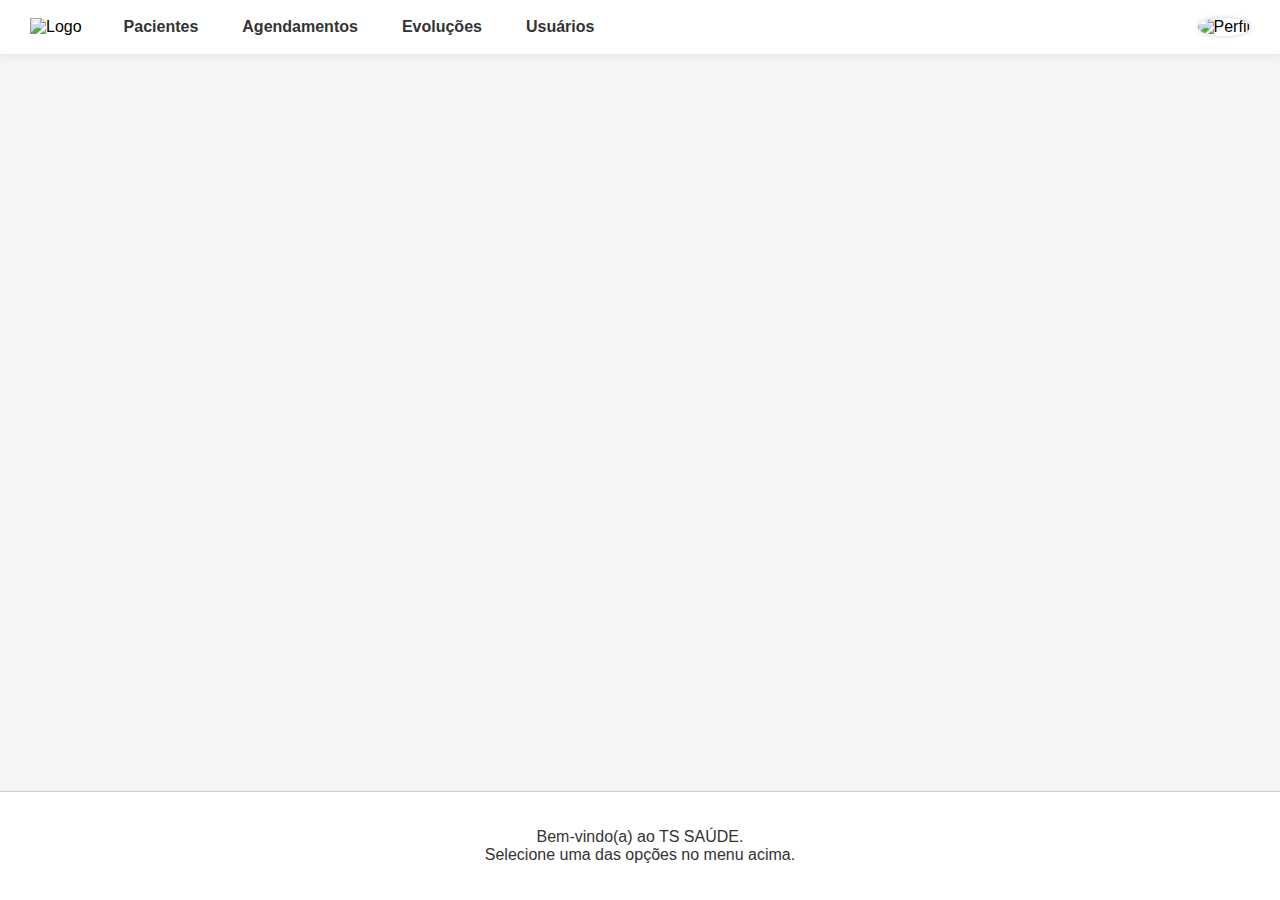
<file: src/main/resources/templates/index.html>
<!DOCTYPE html>
<html xmlns:th="http://www.thymeleaf.org" xmlns:sec="http://www.thymeleaf.org/extras/spring-security">

<head>
    <meta charset="UTF-8">
    <title>Página Inicial - TS SAÚDE</title>
    <link rel="stylesheet" th:href="@{/css/styles.css}">
    <style>
        body {
            margin: 0;
            font-family: Arial, sans-serif;
            background-color: #f5f5f5;
            min-height: 100vh;
            display: flex;
            flex-direction: column;
        }

        header {
            display: flex;
            justify-content: space-between;
            align-items: center;
            background-color: white;
            padding: 10px 30px;
            box-shadow: 0 0 10px rgba(0, 0, 0, 0.1);
        }

        .left-header {
            display: flex;
            align-items: center;
            gap: 30px;
        }

        .logo {
            max-width: 80px;
            height: auto;
        }

        nav ul {
            list-style: none;
            padding: 0;
            margin: 0;
            display: flex;
            gap: 20px;
        }

        nav li {
            position: relative;
        }

        nav a {
            text-decoration: none;
            color: #333;
            font-weight: bold;
            padding: 8px 12px;
            display: block;
        }

        nav a:hover {
            background-color: #e0e0e0;
            border-radius: 5px;
        }

        nav ul ul {
            display: none;
            position: absolute;
            top: 100%;
            left: 0;
            background-color: white;
            box-shadow: 0 0 5px rgba(0, 0, 0, 0.15);
            z-index: 1000;
            min-width: 160px;
        }

        nav ul li:hover>ul {
            display: block;
        }

        .profile-container {
            position: relative;
        }

        .profile-icon {
            width: 40px;
            height: 40px;
            border-radius: 50%;
            object-fit: cover;
            cursor: pointer;
            box-shadow: 0 0 5px rgba(0, 0, 0, 0.2);
        }

        .profile-menu {
            display: none;
            position: absolute;
            top: 50px;
            right: 0;
            background-color: white;
            border: 1px solid #ccc;
            box-shadow: 0 0 10px rgba(0, 0, 0, 0.1);
            border-radius: 4px;
            z-index: 1000;
            min-width: 160px;
        }

        .profile-menu a {
            display: block;
            padding: 10px;
            text-decoration: none;
            color: #333;
            font-weight: normal;
        }

        .profile-menu a:hover {
            background-color: #f0f0f0;
        }

        main {
            flex: 1;
            padding: 20px;
        }

        footer {
            background-color: white;
            text-align: center;
            padding: 20px;
            color: #333;
            font-size: 1em;
            border-top: 1px solid #ccc;
        }
    </style>
</head>

<body>
    <header>
        <!-- Lado esquerdo: logo + menu -->
        <div class="left-header">
            <div class="logo-container">
                <img th:src="@{/images/logo.png}" alt="Logo" class="logo" />
            </div>

            <nav>
                <ul>
                    <li>
                        <a href="#">Pacientes</a>
                        <ul>
                            <li><a th:href="@{/patients/new}">Novo Paciente</a></li>
                            <li><a th:href="@{/patients}">Listar Pacientes</a></li>
                        </ul>
                    </li>
                    <li>
                        <a href="#">Agendamentos</a>
                        <ul>
                            <li><a th:href="@{/appointments/new}">Novo Agendamento</a></li>
                            <li><a th:href="@{/appointments}">Listar Agendamentos</a></li>
                        </ul>
                    </li>
                    <li sec:authorize="hasRole('ROLE_DOCTOR')">
                        <a href="#">Evoluções</a>
                        <ul>
                            <li><a th:href="@{/medicalrecords?patientId=1}">Visualizar Evoluções</a></li>
                        </ul>
                    </li>
                    <li sec:authorize="hasRole('ROLE_ADMIN')">
                        <a href="#">Usuários</a>
                        <ul>
                            <li><a th:href="@{/users/new}">Novo Usuário</a></li>
                            <li><a th:href="@{/users}">Listar Usuários</a></li>
                        </ul>
                    </li>
                    <!-- <li><a th:href="@{/logout}">Sair</a></li> -->
                </ul>
            </nav>
        </div>

        <!-- Lado direito: ícone do usuário + submenu -->
        <div class="profile-container">
            <img th:src="@{/images/perfil.png}" alt="Perfil" class="profile-icon" onclick="toggleProfileMenu()" />
            <div class="profile-menu" id="profileMenu">
                <span style="display: block; padding: 10px; font-weight: bold; color: #2c3e50;">
                    <span sec:authorize="hasRole('ROLE_ADMIN')">Perfil: Administrador</span>
                    <span sec:authorize="hasRole('ROLE_RECEPTIONIST')">Perfil: Recepcionista</span>
                    <span sec:authorize="hasRole('ROLE_DOCTOR')">Perfil: Médico</span>
                </span>
                <a th:href="@{/logout}">Sair</a>
            </div>
        </div>
    </header>

    <main>
        <!-- Conteúdo principal -->
    </main>

    <footer>
        <p>Bem-vindo(a) ao TS SAÚDE. <br />Selecione uma das opções no menu acima.</p>
    </footer>

    <script>
        function toggleProfileMenu() {
            const menu = document.getElementById("profileMenu");
            menu.style.display = menu.style.display === "block" ? "none" : "block";
        }

        // Fecha o menu se clicar fora
        document.addEventListener("click", function (event) {
            const menu = document.getElementById("profileMenu");
            const profileIcon = document.querySelector(".profile-icon");
            if (!menu.contains(event.target) && !profileIcon.contains(event.target)) {
                menu.style.display = "none";
            }
        });
    </script>
</body>

</html>
</file>
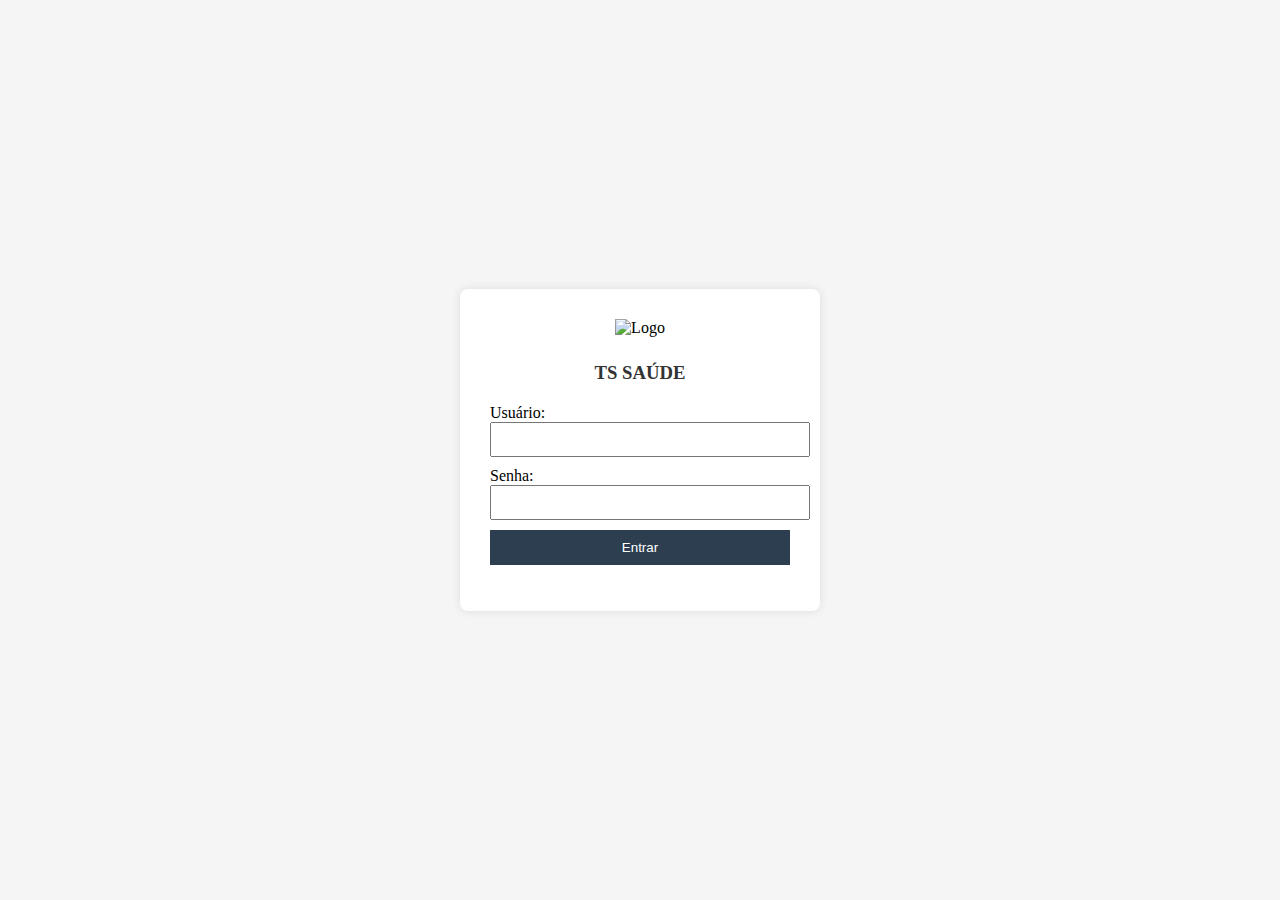
<file: src/main/resources/templates/login.html>
<!DOCTYPE html>
<html xmlns:th="http://www.thymeleaf.org">

<head>
    <meta charset="UTF-8">
    <title>Login - TS SAUDE</title>
    <link rel="stylesheet" th:href="@{/css/styles.css}">
    <style>
        body {
            display: flex;
            justify-content: center;
            align-items: center;
            height: 100vh;
            background-color: #f5f5f5;
            margin: 0;
        }

        .container {
            text-align: center;
            background: white;
            padding: 30px;
            border-radius: 8px;
            box-shadow: 0 0 10px rgba(0, 0, 0, 0.1);
            width: 300px;
        }

        .logo {
            width: 120px;
            margin-bottom: 20px;
        }

        form div {
            margin-bottom: 10px;
            text-align: left;
        }

        form input {
            width: 100%;
            padding: 8px;
        }

        form button {
            width: 100%;
            padding: 10px;
            background-color: #2c3e50;
            color: white;
            border: none;
            cursor: pointer;
        }

        form button:hover {
            background-color: #1a252f;
        }
    </style>
</head>

<body>
    <div class="container">
        <!-- Logo da empresa -->
        <img th:src="@{/images/logo.png}" alt="Logo" class="logo" />

        <h3 style="margin-top: 5px; margin-bottom: 20px; color: #333;">TS SAÚDE</h3>

        <form th:action="@{/login}" method="post">
            <div>
                <label>Usuário:</label>
                <input type="text" name="username" required />
            </div>
            <div>
                <label>Senha:</label>
                <input type="password" name="password" required />
            </div>
            <div>
                <button type="submit">Entrar</button>
            </div>

            <!-- Mensagem de erro -->
            <div th:if="${errorMessage}">
                <p style="color:red;" th:text="${errorMessage}"></p>
            </div>

            <!-- Mensagem de logout -->
            <div th:if="${logoutMessage}">
                <p style="color:green;" th:text="${logoutMessage}"></p>
            </div>
        </form>
    </div>
</body>

</html>
</file>
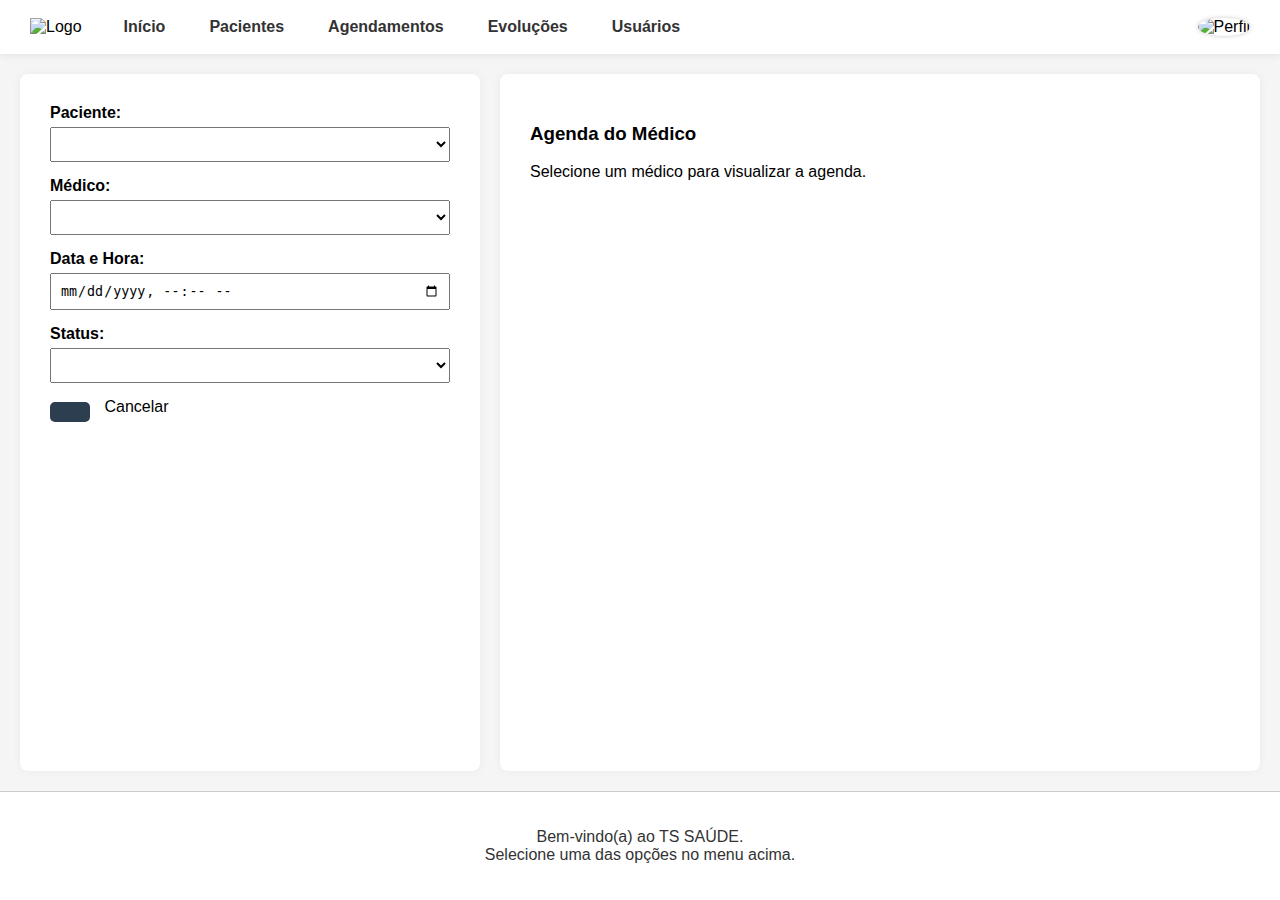
<file: src/main/resources/templates/appointments/form.html>
<!DOCTYPE html>
<html xmlns:th="http://www.thymeleaf.org" xmlns:sec="http://www.thymeleaf.org/extras/spring-security">

<head>
    <meta charset="UTF-8" />
    <title th:text="${appointment.id == null} ? 'Novo Agendamento' : 'Editar Agendamento'">Formulário Agendamento
    </title>
    <link rel="stylesheet" th:href="@{/css/styles.css}" />
    <style>
        body {
            margin: 0;
            font-family: Arial, sans-serif;
            background-color: #f5f5f5;
            min-height: 100vh;
            display: flex;
            flex-direction: column;
        }

        header {
            display: flex;
            justify-content: space-between;
            align-items: center;
            background-color: white;
            padding: 10px 30px;
            box-shadow: 0 0 10px rgba(0, 0, 0, 0.1);
        }

        .left-header {
            display: flex;
            align-items: center;
            gap: 30px;
        }

        .logo {
            max-width: 80px;
            height: auto;
        }

        nav ul {
            list-style: none;
            padding: 0;
            margin: 0;
            display: flex;
            gap: 20px;
        }

        nav li {
            position: relative;
        }

        nav a {
            text-decoration: none;
            color: #333;
            font-weight: bold;
            padding: 8px 12px;
            display: block;
        }

        nav a:hover {
            background-color: #e0e0e0;
            border-radius: 5px;
        }

        nav ul ul {
            display: none;
            position: absolute;
            top: 100%;
            left: 0;
            background-color: white;
            box-shadow: 0 0 5px rgba(0, 0, 0, 0.15);
            z-index: 1000;
            min-width: 160px;
        }

        nav ul li:hover>ul {
            display: block;
        }

        .profile-container {
            position: relative;
        }

        .profile-icon {
            width: 40px;
            height: 40px;
            border-radius: 50%;
            object-fit: cover;
            cursor: pointer;
            box-shadow: 0 0 5px rgba(0, 0, 0, 0.2);
        }

        .profile-menu {
            display: none;
            position: absolute;
            top: 50px;
            right: 0;
            background-color: white;
            border: 1px solid #ccc;
            box-shadow: 0 0 10px rgba(0, 0, 0, 0.1);
            border-radius: 4px;
            z-index: 1000;
            min-width: 160px;
        }

        .profile-menu a {
            display: block;
            padding: 10px;
            text-decoration: none;
            color: #333;
        }

        .profile-menu a:hover {
            background-color: #f0f0f0;
        }

        main {
            flex: 1;
            display: flex;
            gap: 20px;
            padding: 20px;
        }

        form {
            width: 400px;
            background: white;
            padding: 30px;
            border-radius: 8px;
            box-shadow: 0 0 10px rgba(0, 0, 0, 0.05);
        }

        form div {
            margin-bottom: 15px;
        }

        label {
            display: block;
            font-weight: bold;
            margin-bottom: 5px;
        }

        input,
        select {
            width: 100%;
            padding: 8px;
            box-sizing: border-box;
        }

        button {
            padding: 10px 20px;
            background-color: #2c3e50;
            color: white;
            border: none;
            cursor: pointer;
            border-radius: 5px;
        }

        button:hover {
            background-color: #1a252f;
        }

        #calendar {
            flex: 1;
            background: white;
            padding: 30px;
            border-radius: 8px;
            box-shadow: 0 0 10px rgba(0, 0, 0, 0.05);
        }

        .green-text {
            color: green;
            font-weight: bold;
        }

        footer {
            background-color: white;
            text-align: center;
            padding: 20px;
            color: #333;
            font-size: 1em;
            border-top: 1px solid #ccc;
        }
    </style>
</head>

<body>
    <header>
        <div class="left-header">
            <div class="logo-container">
                <img th:src="@{/images/logo.png}" alt="Logo" class="logo" />
            </div>
            <nav>
                <ul>
                    <li><a th:href="@{/}">Início</a></li>
                    <li>
                        <a href="#">Pacientes</a>
                        <ul>
                            <li><a th:href="@{/patients/new}">Novo Paciente</a></li>
                            <li><a th:href="@{/patients}">Listar Pacientes</a></li>
                        </ul>
                    </li>
                    <li>
                        <a href="#">Agendamentos</a>
                        <ul>
                            <li><a th:href="@{/appointments/new}">Novo Agendamento</a></li>
                            <li><a th:href="@{/appointments}">Listar Agendamentos</a></li>
                        </ul>
                    </li>
                    <li sec:authorize="hasRole('ROLE_DOCTOR')">
                        <a href="#">Evoluções</a>
                        <ul>
                            <li><a th:href="@{/medicalrecords?patientId=1}">Visualizar Evoluções</a></li>
                        </ul>
                    </li>
                    <li sec:authorize="hasRole('ROLE_ADMIN')">
                        <a href="#">Usuários</a>
                        <ul>
                            <li><a th:href="@{/users/new}">Novo Usuário</a></li>
                            <li><a th:href="@{/users}">Listar Usuários</a></li>
                        </ul>
                    </li>
                </ul>
            </nav>
        </div>

        <div class="profile-container">
            <img th:src="@{/images/perfil.png}" alt="Perfil" class="profile-icon" onclick="toggleProfileMenu()" />
            <div class="profile-menu" id="profileMenu">
                <span style="display: block; padding: 10px; font-weight: bold; color: #2c3e50;">
                    <span sec:authorize="hasRole('ROLE_ADMIN')">Perfil: Administrador</span>
                    <span sec:authorize="hasRole('ROLE_RECEPTIONIST')">Perfil: Recepcionista</span>
                    <span sec:authorize="hasRole('ROLE_DOCTOR')">Perfil: Médico</span>
                </span>
                <a th:href="@{/logout}">Sair</a>
            </div>
        </div>
    </header>

    <main>
        <!-- Formulário na coluna esquerda -->
        <form th:action="${appointment.id == null} ? @{/appointments} : @{/appointments/{id}(id=${appointment.id})}"
            th:object="${appointment}" method="post">

            <div>
                <label for="patientSelect">Paciente:</label>
                <select id="patientSelect" th:field="*{patient.id}">
                    <option value="" disabled>Selecione</option>
                    <option th:each="p : ${patients}" th:value="${p.id}" th:text="${p.name}"></option>
                </select>
            </div>

            <div>
                <label for="doctorSelect">Médico:</label>
                <select id="doctorSelect" th:field="*{doctor.id}" onchange="updateCalendar()">
                    <option value="" disabled>Selecione</option>
                    <option th:each="d : ${doctors}" th:value="${d.id}" th:text="${d.fullName}"></option>
                </select>
            </div>

            <div>
                <label for="appointmentDateTime">Data e Hora:</label>
                <input id="appointmentDateTime" type="datetime-local" th:field="*{appointmentDateTime}" required />
            </div>

            <div>
                <label for="statusSelect">Status:</label>
                <select id="statusSelect" th:field="*{status}">
                    <option value="" disabled>Selecione</option>
                    <option th:each="s : ${T(com.ts.saude.model.Appointment$AppointmentStatus).values()}"
                        th:value="${s}" th:text="${s.name()}"></option>
                </select>
            </div>

            <div>
                <button type="submit" th:text="${appointment.id == null} ? 'Agendar' : 'Atualizar'"></button>
                <a th:href="@{/appointments}" style="margin-left: 10px;">Cancelar</a>
            </div>
        </form>

        <!-- Agenda à direita -->
        <div id="calendar">
            <h3>Agenda do Médico</h3>
            <div id="availability">Selecione um médico para visualizar a agenda.</div>
        </div>
    </main>

    <footer>
        <p>Bem-vindo(a) ao TS SAÚDE. <br />Selecione uma das opções no menu acima.</p>
    </footer>

    <script>
        function toggleProfileMenu() {
            const menu = document.getElementById("profileMenu");
            menu.style.display = menu.style.display === "block" ? "none" : "block";
        }

        document.addEventListener("click", function (event) {
            const menu = document.getElementById("profileMenu");
            const profileIcon = document.querySelector(".profile-icon");
            if (!menu.contains(event.target) && !profileIcon.contains(event.target)) {
                menu.style.display = "none";
            }
        });

        function updateCalendar() {
            const doctorSelect = document.getElementById('doctorSelect');
            const doctorId = doctorSelect.value;
            const availabilityDiv = document.getElementById('availability');

            if (!doctorId || doctorId === "{id}") {
                availabilityDiv.innerHTML = 'Selecione um médico válido para visualizar a agenda.';
                return;
            }

            console.log('Doctor ID selecionado:', doctorId); // Para debug no console

            fetch(`/appointments/doctors/${doctorId}/availability`)
                .then(response => {
                    if (!response.ok) {
                        throw new Error('Erro na resposta da API');
                    }
                    return response.json();
                })
                .then(data => {
                    console.log('Dados recebidos:', data);
                    if (!data.availableDays || !data.availableHours) {
                        availabilityDiv.innerHTML = 'Nenhuma disponibilidade encontrada para este médico.';
                        return;
                    }
                    let html = '<p><strong>Dias Disponíveis:</strong></p><ul>';
                    data.availableDays.forEach(day => {
                        html += `<li class="green-text">${day}</li>`;
                    });
                    html += '</ul><p><strong>Horários:</strong></p><ul>';
                    data.availableHours.forEach(hour => {
                        html += `<li class="green-text">${hour}</li>`;
                    });
                    html += '</ul>';
                    availabilityDiv.innerHTML = html;
                })
                .catch(error => {
                    console.error('Erro ao carregar disponibilidade:', error);
                    availabilityDiv.innerHTML = 'Erro ao carregar disponibilidade.';
                });
        }


        window.onload = () => {
            const selectedDoctor = document.getElementById('doctorSelect').value;
            if (selectedDoctor) updateCalendar();
        };
    </script>
</body>

</html>
</file>
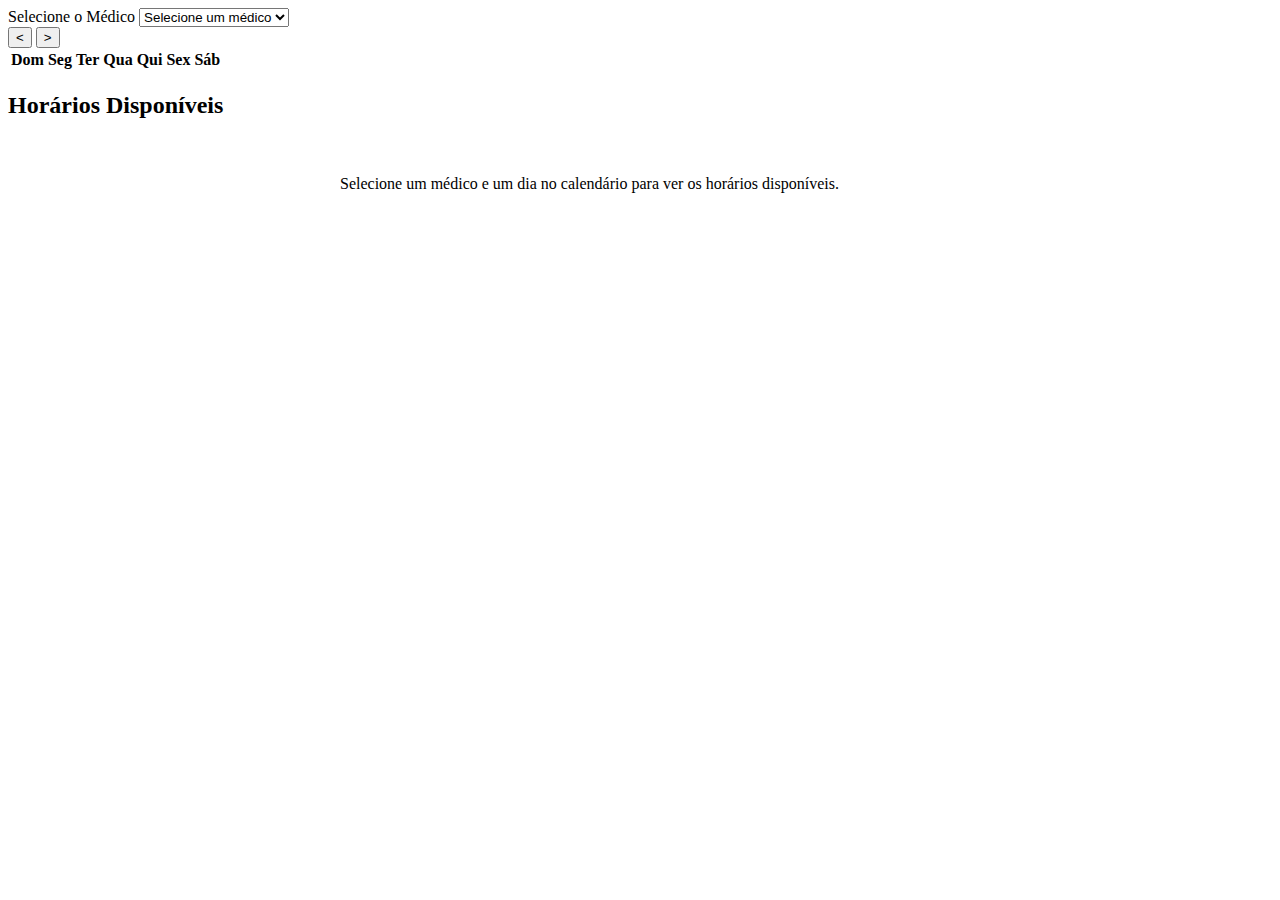
<file: src/main/resources/templates/appointments/form_v3.html>
<!DOCTYPE html>
<html xmlns:th="http://www.thymeleaf.org">

<head>
    <meta charset="UTF-8" />
    <title>Agenda MKSaúde</title>
    <link rel="stylesheet" th:href="@{/css/styles.css}" />
    <style>
        /* ... seu CSS existente ... */
        /* Adicione estilo para destacar dias disponíveis */
        .calendar td.available {
            background-color: #4caf50;
            color: white;
            cursor: pointer;
            border-radius: 4px;
        }

        .calendar td.selected {
            background-color: #2e7d32;
            color: white;
            font-weight: bold;
            border-radius: 4px;
        }

        /* Horários disponíveis na área principal */
        #horariosDisponiveis {
            padding: 20px;
            background: #fff;
            border-radius: 6px;
            max-width: 600px;
            margin: 0 auto;
        }

        #horariosDisponiveis button {
            margin: 5px;
            padding: 10px 20px;
            border: none;
            background: #4caf50;
            color: white;
            cursor: pointer;
            border-radius: 4px;
            font-size: 16px;
        }

        #horariosDisponiveis button.selected {
            background: #2e7d32;
            font-weight: bold;
        }
    </style>
</head>

<body>
    <div class="scheduler-container">

        <aside class="sidebar">
            <!-- Seleção do Médico -->
            <div class="filter-group">
                <label for="medicoSelect">Selecione o Médico</label>
                <select id="medicoSelect" name="doctor.id" required>
                    <option value="" disabled selected>Selecione um médico</option>
                    <option th:each="m : ${doctors}" th:value="${m.id}" th:text="${m.fullName}"></option>
                </select>
            </div>

            <!-- Calendário -->
            <div class="calendar">
                <div class="month-nav">
                    <button onclick="prevMonth()">&lt;</button>
                    <span id="currentMonth" th:text="${currentMonth}"></span>
                    <button onclick="nextMonth()">&gt;</button>
                </div>
                <table>
                    <thead>
                        <tr>
                            <th>Dom</th>
                            <th>Seg</th>
                            <th>Ter</th>
                            <th>Qua</th>
                            <th>Qui</th>
                            <th>Sex</th>
                            <th>Sáb</th>
                        </tr>
                    </thead>
                    <tbody id="calendarBody" th:utext="${calendarHtml}"></tbody>
                </table>
            </div>
        </aside>

        <section class="main">
            <h2>Horários Disponíveis</h2>
            <div id="horariosDisponiveis">
                <p>Selecione um médico e um dia no calendário para ver os horários disponíveis.</p>
            </div>

            <!-- Formulário de agendamento, aparecerá após escolher horário -->
            <form id="agendamentoForm" method="post" th:action="@{/appointments}"
                style="display:none; margin-top:20px;">
                <input type="hidden" name="doctor.id" id="formDoctorId" />
                <input type="hidden" name="appointmentDate" id="formAppointmentDate" />
                <input type="hidden" name="appointmentTime" id="formAppointmentTime" />
                <div class="filter-group">
                    <label for="patientSelect">Paciente</label>
                    <select id="patientSelect" name="patient.id" required>
                        <option value="" disabled selected>Selecione o paciente</option>
                        <option th:each="p : ${patients}" th:value="${p.id}" th:text="${p.fullName}"></option>
                    </select>
                </div>
                <button type="submit">Agendar</button>
            </form>
        </section>

    </div>

    <script>
        // Variáveis globais
        let selectedMedicoId = null;
        let selectedDate = null;
        let selectedHorario = null;

        const medicoSelect = document.getElementById('medicoSelect');
        const calendarBody = document.getElementById('calendarBody');
        const horariosDiv = document.getElementById('horariosDisponiveis');
        const agendamentoForm = document.getElementById('agendamentoForm');
        const formDoctorId = document.getElementById('formDoctorId');
        const formAppointmentDate = document.getElementById('formAppointmentDate');
        const formAppointmentTime = document.getElementById('formAppointmentTime');

        medicoSelect.addEventListener('change', () => {
            selectedMedicoId = medicoSelect.value;
            selectedDate = null;
            selectedHorario = null;
            clearHorarios();
            carregarCalendario();
            agendamentoForm.style.display = 'none';
        });

        // Função para desenhar calendário — 
        // essa função deve ser ajustada para criar o calendário dinamicamente com os dias do mês
        // e marcar os dias disponíveis do médico (baseado em variável disponível do backend, por exemplo 'availableDays')
        function carregarCalendario() {
            // Para simplificar, suponha que o backend envie 'availableDays' como array de strings ISO 'YYYY-MM-DD'
            // Você pode substituir calendarBody.innerHTML pelo HTML já gerado pelo backend (th:utext="${calendarHtml}")
            // Aqui é um exemplo simples, o ideal é ajustar conforme sua implementação.

            // Exemplo básico: Limpar o calendário
            calendarBody.innerHTML = '';

            // TODO: implementar calendário dinâmico com dias do mês e marcação de disponíveis

            // Como você já tem calendarHtml do backend (variável Thymeleaf), mantenha essa parte.
            // Para realçar os dias disponíveis, utilize uma classe CSS, ex: "available"
            // E adicione onclick para selecionar o dia.

            // Para o exemplo, aqui escutaremos clicks em dias com a classe "available"
            Array.from(document.querySelectorAll('.calendar td.available')).forEach(td => {
                td.addEventListener('click', () => {
                    const diaSelecionado = td.getAttribute('data-date'); // supondo que seu backend adiciona data-date="2025-07-30"
                    if (!diaSelecionado) return;
                    selecionarDia(diaSelecionado, td);
                });
            });
        }

        // Chamado ao clicar em dia disponível no calendário
        function selecionarDia(data, tdElement) {
            selectedDate = data;
            selectedHorario = null;
            highlightSelectedDay(tdElement);
            carregarHorariosDisponiveis();
            agendamentoForm.style.display = 'none';
        }

        // Marca o dia selecionado no calendário visualmente
        function highlightSelectedDay(tdElement) {
            // Remove seleção antiga
            document.querySelectorAll('.calendar td.selected').forEach(el => el.classList.remove('selected'));
            tdElement.classList.add('selected');
        }

        // Busca os horários disponíveis para o médico e dia selecionados
        async function carregarHorariosDisponiveis() {
            if (!selectedMedicoId || !selectedDate) {
                horariosDiv.innerHTML = '<p>Selecione médico e dia disponível no calendário.</p>';
                return;
            }

            horariosDiv.innerHTML = '<p>Carregando horários...</p>';

            try {
                const response = await fetch(`/appointments/horarios-disponiveis?medicoId=${selectedMedicoId}&data=${selectedDate}`);
                if (!response.ok) throw new Error('Erro ao carregar horários');
                const horarios = await response.json();

                if (horarios.length === 0) {
                    horariosDiv.innerHTML = '<p>Nenhum horário disponível para este dia.</p>';
                    return;
                }

                horariosDiv.innerHTML = '';
                horarios.forEach(horario => {
                    const btn = document.createElement('button');
                    btn.type = 'button';
                    btn.textContent = horario;
                    btn.onclick = () => {
                        selecionarHorario(horario, btn);
                    };
                    horariosDiv.appendChild(btn);
                });
            } catch (error) {
                horariosDiv.innerHTML = `<p>Erro ao carregar horários: ${error.message}</p>`;
            }
        }

        // Seleciona o horário e mostra o formulário de agendamento
        function selecionarHorario(horario, btnElement) {
            selectedHorario = horario;

            // Remove seleção anterior
            horariosDiv.querySelectorAll('button').forEach(btn => btn.classList.remove('selected'));
            btnElement.classList.add('selected');

            // Preenche campos ocultos do formulário
            formDoctorId.value = selectedMedicoId;
            formAppointmentDate.value = selectedDate;
            formAppointmentTime.value = selectedHorario;

            // Exibe o formulário
            agendamentoForm.style.display = 'block';

            // Scroll até o formulário (opcional)
            agendamentoForm.scrollIntoView({ behavior: 'smooth' });
        }

        // Inicialize calendário e evento de seleção
        document.addEventListener('DOMContentLoaded', () => {
            carregarCalendario();
        });

    </script>
</body>

</html>
</file>
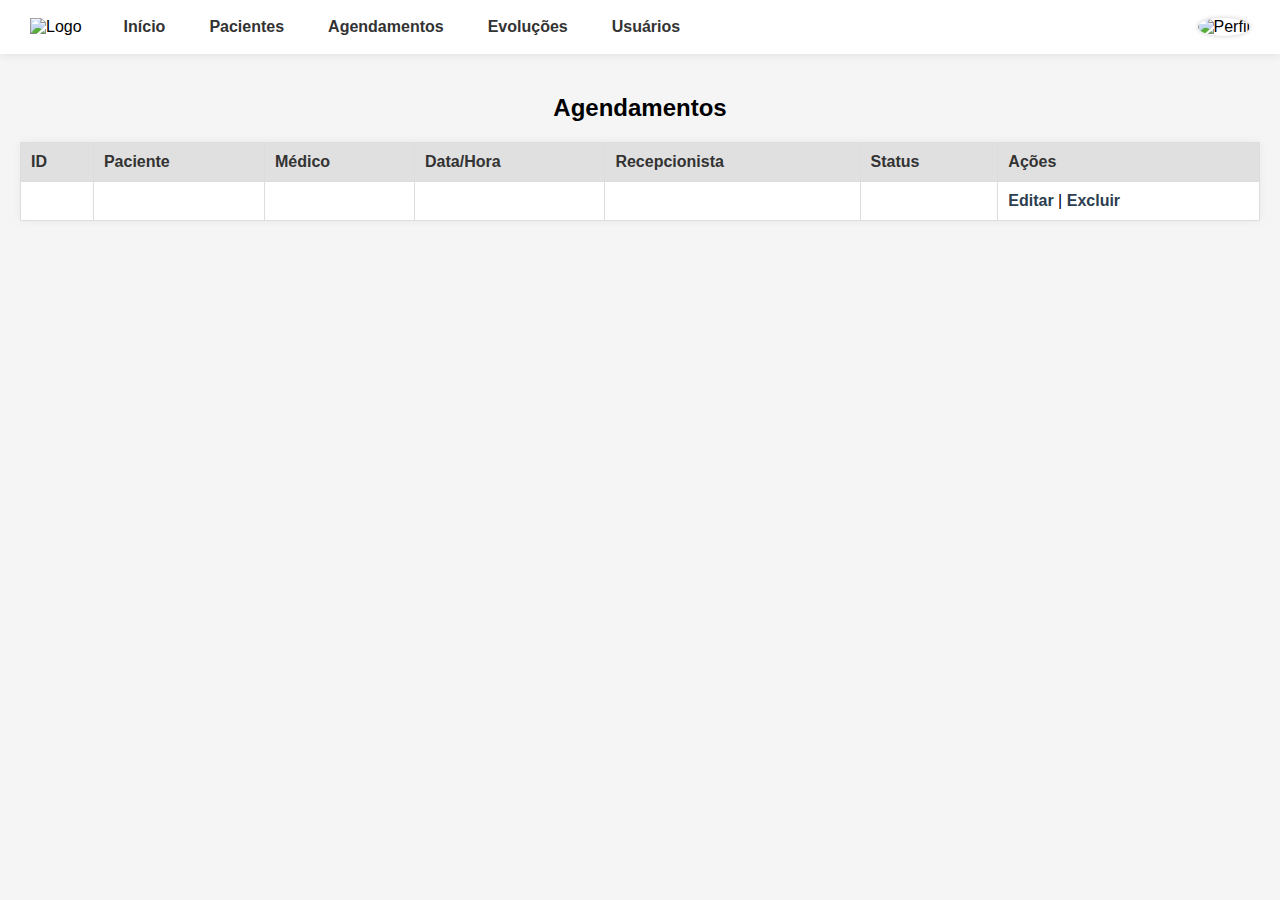
<file: src/main/resources/templates/appointments/list.html>
<!DOCTYPE html>
<html xmlns:th="http://www.thymeleaf.org" xmlns:sec="http://www.thymeleaf.org/extras/spring-security">

<head>
    <meta charset="UTF-8" />
    <title>Lista de Agendamentos</title>
    <link rel="stylesheet" th:href="@{/css/styles.css}" />
    <style>
        body {
            margin: 0;
            font-family: Arial, sans-serif;
            background-color: #f5f5f5;
            min-height: 100vh;
            display: flex;
            flex-direction: column;
        }

        header {
            display: flex;
            justify-content: space-between;
            align-items: center;
            background-color: white;
            padding: 10px 30px;
            box-shadow: 0 0 10px rgba(0, 0, 0, 0.1);
        }

        .left-header {
            display: flex;
            align-items: center;
            gap: 30px;
        }

        .logo {
            max-width: 80px;
            height: auto;
        }

        nav ul {
            list-style: none;
            padding: 0;
            margin: 0;
            display: flex;
            gap: 20px;
        }

        nav li {
            position: relative;
        }

        nav a {
            text-decoration: none;
            color: #333;
            font-weight: bold;
            padding: 8px 12px;
            display: block;
        }

        nav a:hover {
            background-color: #e0e0e0;
            border-radius: 5px;
        }

        nav ul ul {
            display: none;
            position: absolute;
            top: 100%;
            left: 0;
            background-color: white;
            box-shadow: 0 0 5px rgba(0, 0, 0, 0.15);
            z-index: 1000;
            min-width: 160px;
        }

        nav ul li:hover>ul {
            display: block;
        }

        nav ul ul li {
            width: 100%;
        }

        .profile-container {
            position: relative;
        }

        .profile-icon {
            width: 40px;
            height: 40px;
            border-radius: 50%;
            object-fit: cover;
            cursor: pointer;
            box-shadow: 0 0 5px rgba(0, 0, 0, 0.2);
        }

        .profile-menu {
            display: none;
            position: absolute;
            top: 50px;
            right: 0;
            background-color: white;
            border: 1px solid #ccc;
            box-shadow: 0 0 10px rgba(0, 0, 0, 0.1);
            border-radius: 4px;
            z-index: 1000;
            min-width: 160px;
        }

        .profile-menu a,
        .profile-menu span {
            display: block;
            padding: 10px;
            text-decoration: none;
            color: #333;
            font-weight: normal;
        }

        .profile-menu a:hover {
            background-color: #f0f0f0;
        }

        main {
            flex: 1;
            padding: 20px;
        }

        h2 {
            text-align: center;
            margin-bottom: 20px;
        }

        table {
            width: 100%;
            border-collapse: collapse;
            background-color: white;
            box-shadow: 0 0 10px rgba(0, 0, 0, 0.05);
        }

        th,
        td {
            padding: 10px;
            text-align: left;
            border: 1px solid #ddd;
        }

        th {
            background-color: #e0e0e0;
            color: #333;
        }

        a.action-link {
            color: #2c3e50;
            text-decoration: none;
            font-weight: bold;
        }

        a.action-link:hover {
            text-decoration: underline;
        }

        /* Estilo para status colorido */
        .status-scheduled {
            background-color: #28a745;
            /* verde */
            color: white;
            padding: 4px 8px;
            border-radius: 4px;
            font-weight: bold;
            display: inline-block;
        }

        .status-canceled {
            background-color: #dc3545;
            /* vermelho */
            color: white;
            padding: 4px 8px;
            border-radius: 4px;
            font-weight: bold;
            display: inline-block;
        }

        .status-completed {
            background-color: #007bff;
            /* azul */
            color: white;
            padding: 4px 8px;
            border-radius: 4px;
            font-weight: bold;
            display: inline-block;
        }
    </style>
</head>

<body>
    <header>
        <div class="left-header">
            <div class="logo-container">
                <img th:src="@{/images/logo.png}" alt="Logo" class="logo" />
            </div>
            <nav>
                <ul>
                    <li><a th:href="@{/}">Início</a></li>
                    <li>
                        <a href="#">Pacientes</a>
                        <ul>
                            <li><a th:href="@{/patients/new}">Novo Paciente</a></li>
                            <li><a th:href="@{/patients}">Listar Pacientes</a></li>
                        </ul>
                    </li>
                    <li>
                        <a href="#">Agendamentos</a>
                        <ul>
                            <li><a th:href="@{/appointments/new}">Novo Agendamento</a></li>
                            <li><a th:href="@{/appointments}">Listar Agendamentos</a></li>
                        </ul>
                    </li>
                    <li sec:authorize="hasRole('ROLE_DOCTOR')">
                        <a href="#">Evoluções</a>
                        <ul>
                            <li><a th:href="@{/medicalrecords?patientId=1}">Visualizar Evoluções</a></li>
                        </ul>
                    </li>
                    <li sec:authorize="hasRole('ROLE_ADMIN')">
                        <a href="#">Usuários</a>
                        <ul>
                            <li><a th:href="@{/users/new}">Novo Usuário</a></li>
                            <li><a th:href="@{/users}">Listar Usuários</a></li>
                        </ul>
                    </li>
                </ul>
            </nav>
        </div>

        <div class="profile-container">
            <img th:src="@{/images/perfil.png}" alt="Perfil" class="profile-icon" onclick="toggleProfileMenu()" />
            <div class="profile-menu" id="profileMenu">
                <span style="padding: 10px; font-weight: bold; color: #2c3e50;">
                    <span sec:authorize="hasRole('ROLE_ADMIN')">Perfil: Administrador</span>
                    <span sec:authorize="hasRole('ROLE_RECEPTIONIST')">Perfil: Recepcionista</span>
                    <span sec:authorize="hasRole('ROLE_DOCTOR')">Perfil: Médico</span>
                </span>
                <a th:href="@{/logout}">Sair</a>
            </div>
        </div>
    </header>

    <main>
        <h2>Agendamentos</h2>
        <table>
            <thead>
                <tr>
                    <th>ID</th>
                    <th>Paciente</th>
                    <th>Médico</th>
                    <th>Data/Hora</th>
                    <th>Recepcionista</th>
                    <th>Status</th>
                    <th>Ações</th>
                </tr>
            </thead>
            <tbody>
                <tr th:each="appt : ${appointments}">
                    <td th:text="${appt.id}"></td>
                    <td th:text="${appt.patient.name}"></td>
                    <td th:text="${appt.doctor.fullName}"></td>
                    <td th:text="${#temporals.format(appt.appointmentDateTime, 'dd/MM/yyyy HH:mm')}"></td>
                    <td th:text="${appt.receptionist != null ? appt.receptionist.fullName : '-'}"></td>
                    <td>
                        <span th:text="${appt.status}" th:class="'status-' + ${#strings.toLowerCase(appt.status)}">
                        </span>
                    </td>


                    <td>
                        <a th:href="@{|/appointments/edit/${appt.id}|}" class="action-link">Editar</a> |
                        <a th:href="@{|/appointments/delete/${appt.id}|}" class="action-link"
                            th:onclick="|return confirm('Deseja realmente excluir o agendamento ID ${appt.id}?');|">Excluir</a>
                    </td>
                </tr>
            </tbody>
        </table>
    </main>

    <script>
        function toggleProfileMenu() {
            const menu = document.getElementById("profileMenu");
            menu.style.display = menu.style.display === "block" ? "none" : "block";
        }

        document.addEventListener("click", function (event) {
            const menu = document.getElementById("profileMenu");
            const profileIcon = document.querySelector(".profile-icon");
            if (!menu.contains(event.target) && !profileIcon.contains(event.target)) {
                menu.style.display = "none";
            }
        });
    </script>
</body>

</html>
</file>
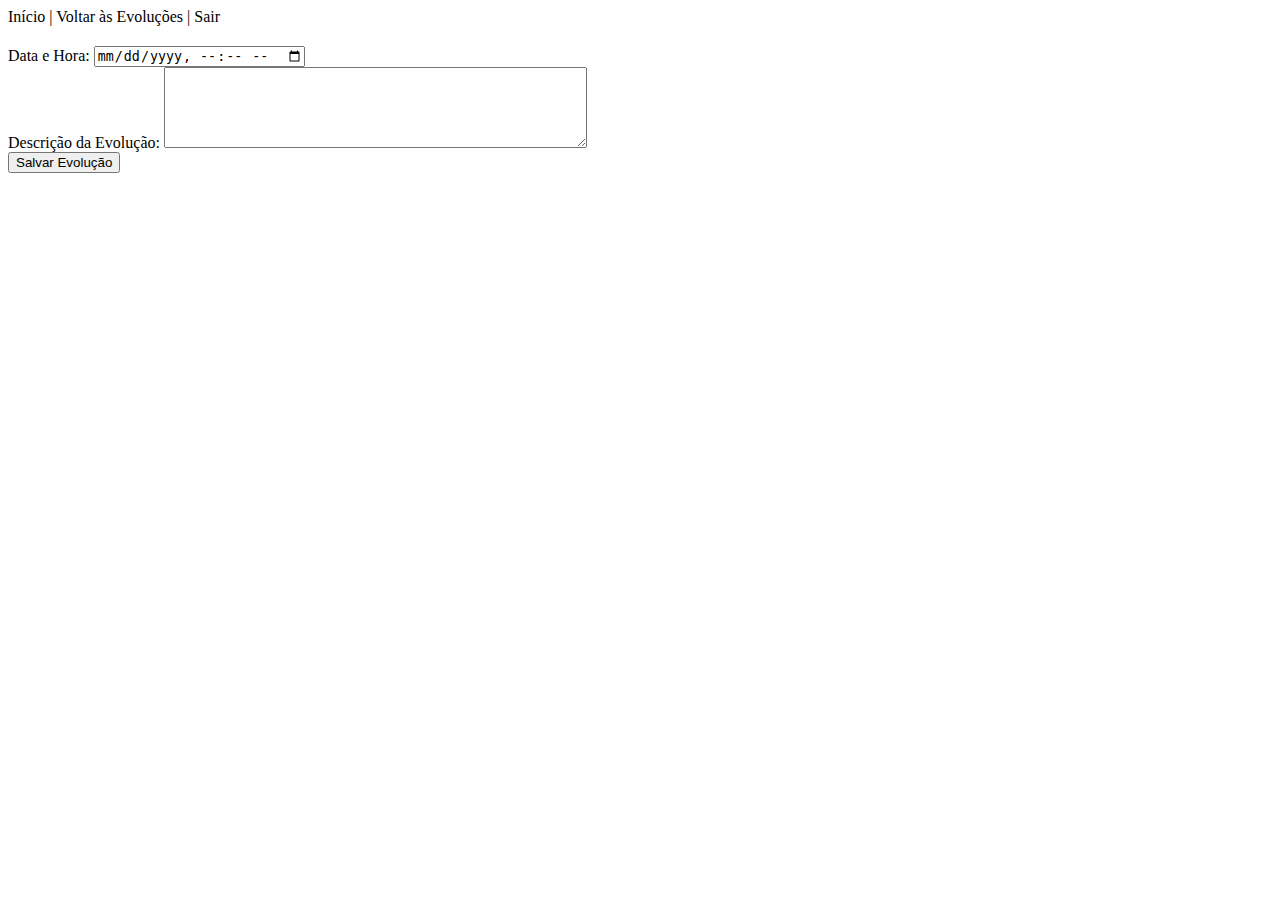
<file: src/main/resources/templates/medicalrecords/form.html>
<!DOCTYPE html>
<html xmlns:th="http://www.thymeleaf.org">

<head>
    <meta charset="UTF-8">
    <title>Nova Evolução - Paciente</title>
    <link rel="stylesheet" th:href="@{/css/styles.css}">
</head>

<body>
    <header>
        <nav>
            <a th:href="@{/}">Início</a> |
            <a th:href="@{|/medicalrecords?patientId=${record.patient.id}|}">Voltar às Evoluções</a> |
            <a th:href="@{/logout}">Sair</a>
        </nav>
    </header>
    <main>
        <h2 th:text="'Registrar Evolução para ' + ${record.patient.name}"></h2>
        <form th:action="@{/medicalrecords}" th:object="${record}" method="post">
            <input type="hidden" th:field="*{patient.id}" />
            <div>
                <label>Data e Hora:</label>
                <input type="datetime-local" th:field="*{recordDateTime}" required />
                <span th:if="${#fields.hasErrors('recordDateTime')}" th:errors="*{recordDateTime}"></span>
            </div>
            <div>
                <label>Descrição da Evolução:</label>
                <textarea th:field="*{description}" rows="5" cols="50" required></textarea>
                <span th:if="${#fields.hasErrors('description')}" th:errors="*{description}"></span>
            </div>
            <div>
                <button type="submit">Salvar Evolução</button>
            </div>
        </form>
    </main>
</body>

</html>
</file>
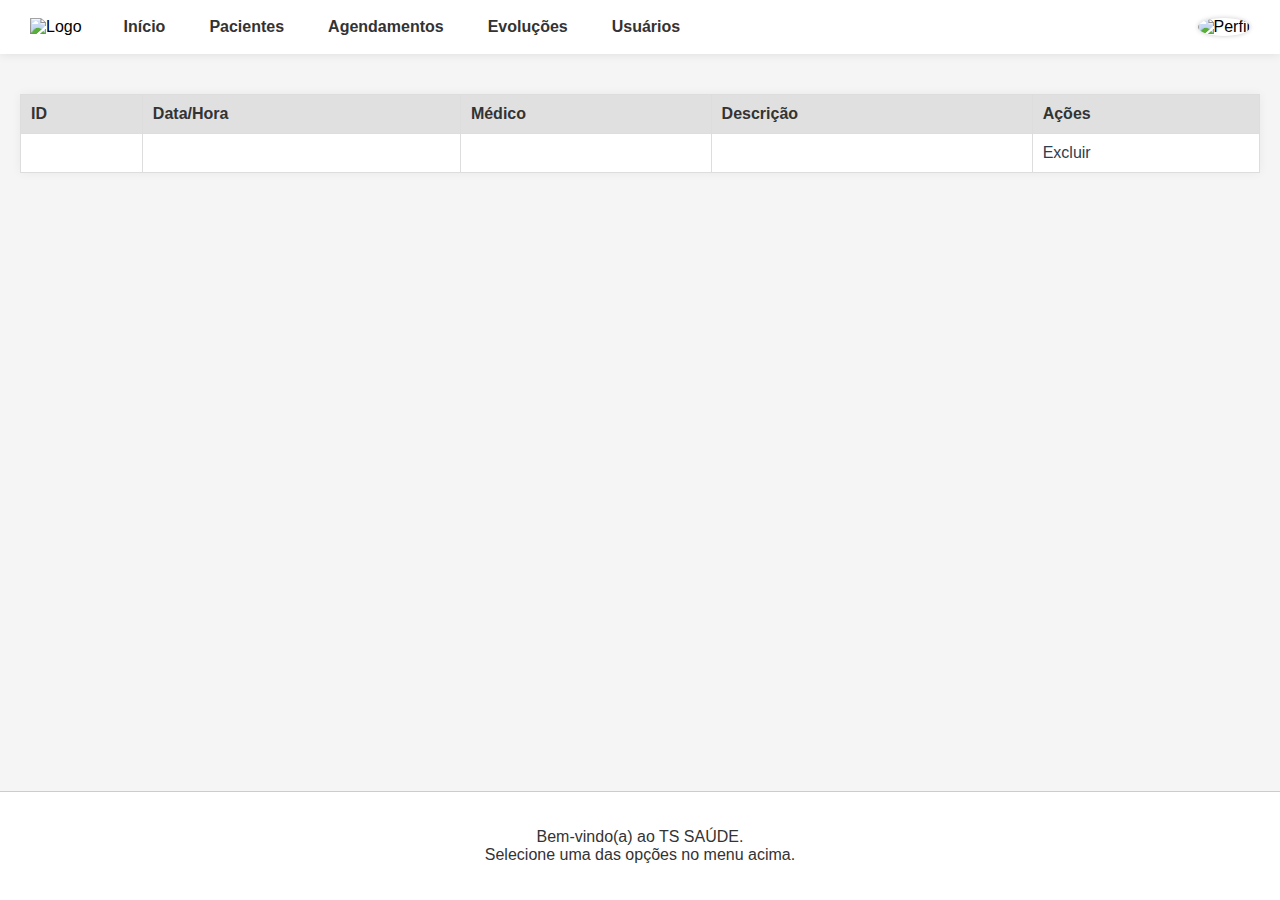
<file: src/main/resources/templates/medicalrecords/list.html>
<!DOCTYPE html>
<html xmlns:th="http://www.thymeleaf.org" xmlns:sec="http://www.thymeleaf.org/extras/spring-security">

<head>
    <meta charset="UTF-8">
    <title>Evoluções - Paciente</title>
    <link rel="stylesheet" th:href="@{/css/styles.css}">
    <style>
        body {
            margin: 0;
            font-family: Arial, sans-serif;
            background-color: #f5f5f5;
            min-height: 100vh;
            display: flex;
            flex-direction: column;
        }

        header {
            display: flex;
            justify-content: space-between;
            align-items: center;
            background-color: white;
            padding: 10px 30px;
            box-shadow: 0 0 10px rgba(0, 0, 0, 0.1);
        }

        .left-header {
            display: flex;
            align-items: center;
            gap: 30px;
        }

        .logo {
            max-width: 80px;
            height: auto;
        }

        nav ul {
            list-style: none;
            padding: 0;
            margin: 0;
            display: flex;
            gap: 20px;
        }

        nav li {
            position: relative;
        }

        nav a {
            text-decoration: none;
            color: #333;
            font-weight: bold;
            padding: 8px 12px;
            display: block;
        }

        nav a:hover {
            background-color: #e0e0e0;
            border-radius: 5px;
        }

        nav ul ul {
            display: none;
            position: absolute;
            top: 100%;
            left: 0;
            background-color: white;
            box-shadow: 0 0 5px rgba(0, 0, 0, 0.15);
            z-index: 1000;
            min-width: 160px;
        }

        nav ul li:hover>ul {
            display: block;
        }

        .profile-container {
            position: relative;
        }

        .profile-icon {
            width: 40px;
            height: 40px;
            border-radius: 50%;
            object-fit: cover;
            cursor: pointer;
            box-shadow: 0 0 5px rgba(0, 0, 0, 0.2);
        }

        .profile-menu {
            display: none;
            position: absolute;
            top: 50px;
            right: 0;
            background-color: white;
            border: 1px solid #ccc;
            box-shadow: 0 0 10px rgba(0, 0, 0, 0.1);
            border-radius: 4px;
            z-index: 1000;
            min-width: 160px;
        }

        .profile-menu a {
            display: block;
            padding: 10px;
            text-decoration: none;
            color: #333;
            font-weight: normal;
        }

        .profile-menu a:hover {
            background-color: #f0f0f0;
        }

        main {
            flex: 1;
            padding: 20px;
        }

        table {
            width: 100%;
            border-collapse: collapse;
            background-color: white;
            box-shadow: 0 0 10px rgba(0, 0, 0, 0.05);
        }

        th,
        td {
            padding: 10px;
            text-align: left;
            border: 1px solid #ddd;
        }

        th {
            background-color: #e0e0e0;
            color: #333;
        }

        a {
            color: #2c3e50;
            text-decoration: none;
        }

        a:hover {
            text-decoration: underline;
        }

        footer {
            background-color: white;
            text-align: center;
            padding: 20px;
            color: #333;
            font-size: 1em;
            border-top: 1px solid #ccc;
        }
    </style>
</head>

<body>
    <header>
        <!-- Lado esquerdo: logo + menu -->
        <div class="left-header">
            <div class="logo-container">
                <img th:src="@{/images/logo.png}" alt="Logo" class="logo" />
            </div>

            <nav>
                <ul>
                    <li><a th:href="@{/}">Início</a></li>
                    <li>
                        <a href="#">Pacientes</a>
                        <ul>
                            <li><a th:href="@{/patients/new}">Novo Paciente</a></li>
                            <li><a th:href="@{/patients}">Listar Pacientes</a></li>
                        </ul>
                    </li>
                    <li>
                        <a href="#">Agendamentos</a>
                        <ul>
                            <li><a th:href="@{/appointments/new}">Novo Agendamento</a></li>
                            <li><a th:href="@{/appointments}">Listar Agendamentos</a></li>
                        </ul>
                    </li>
                    <li sec:authorize="hasRole('ROLE_DOCTOR')">
                        <a href="#">Evoluções</a>
                        <ul>
                            <li><a th:href="@{|/medicalrecords?patientId=${patient.id}|}">Ver Evoluções</a></li>
                            <li><a th:href="@{|/medicalrecords/new?patientId=${patient.id}|}">Nova Evolução</a></li>
                        </ul>
                    </li>
                    <li sec:authorize="hasRole('ROLE_ADMIN')">
                        <a href="#">Usuários</a>
                        <ul>
                            <li><a th:href="@{/users/new}">Novo Usuário</a></li>
                            <li><a th:href="@{/users}">Listar Usuários</a></li>
                        </ul>
                    </li>
                    <!-- <li><a th:href="@{/logout}">Sair</a></li> -->
                </ul>
            </nav>
        </div>

        <!-- Lado direito: ícone do usuário + submenu -->
        <div class="profile-container">
            <img th:src="@{/images/perfil.png}" alt="Perfil" class="profile-icon" onclick="toggleProfileMenu()" />
            <div class="profile-menu" id="profileMenu">
                <span style="display: block; padding: 10px; font-weight: bold; color: #2c3e50;">
                    <span sec:authorize="hasRole('ROLE_ADMIN')">Perfil: Administrador</span>
                    <span sec:authorize="hasRole('ROLE_RECEPTIONIST')">Perfil: Recepcionista</span>
                    <span sec:authorize="hasRole('ROLE_DOCTOR')">Perfil: Médico</span>
                </span>
                <a th:href="@{/logout}">Sair</a>
            </div>
        </div>
    </header>

    <main>
        <h2 style="text-align: center;" th:text="'Evoluções do Paciente: ' + ${patient.name}"></h2>
        <table>
            <thead>
                <tr>
                    <th>ID</th>
                    <th>Data/Hora</th>
                    <th>Médico</th>
                    <th>Descrição</th>
                    <th>Ações</th>
                </tr>
            </thead>
            <tbody>
                <tr th:each="rec : ${records}">
                    <td th:text="${rec.id}"></td>
                    <td th:text="${#temporals.format(rec.recordDateTime, 'dd/MM/yyyy HH:mm')}"></td>
                    <td th:text="${rec.doctor.fullName}"></td>
                    <td th:text="${rec.description}"></td>
                    <td>
                        <a th:href="@{|/medicalrecords/delete/${rec.id}|}"
                            th:onclick="|return confirm('Deseja realmente excluir o registro ID ${rec.id}?');|">
                            Excluir
                        </a>
                    </td>
                </tr>
            </tbody>
        </table>
    </main>

    <footer>
        <p>Bem-vindo(a) ao TS SAÚDE. <br />Selecione uma das opções no menu acima.</p>
    </footer>

    <script>
        function toggleProfileMenu() {
            const menu = document.getElementById("profileMenu");
            menu.style.display = menu.style.display === "block" ? "none" : "block";
        }

        document.addEventListener("click", function (event) {
            const menu = document.getElementById("profileMenu");
            const profileIcon = document.querySelector(".profile-icon");
            if (!menu.contains(event.target) && !profileIcon.contains(event.target)) {
                menu.style.display = "none";
            }
        });
    </script>
</body>

</html>
</file>
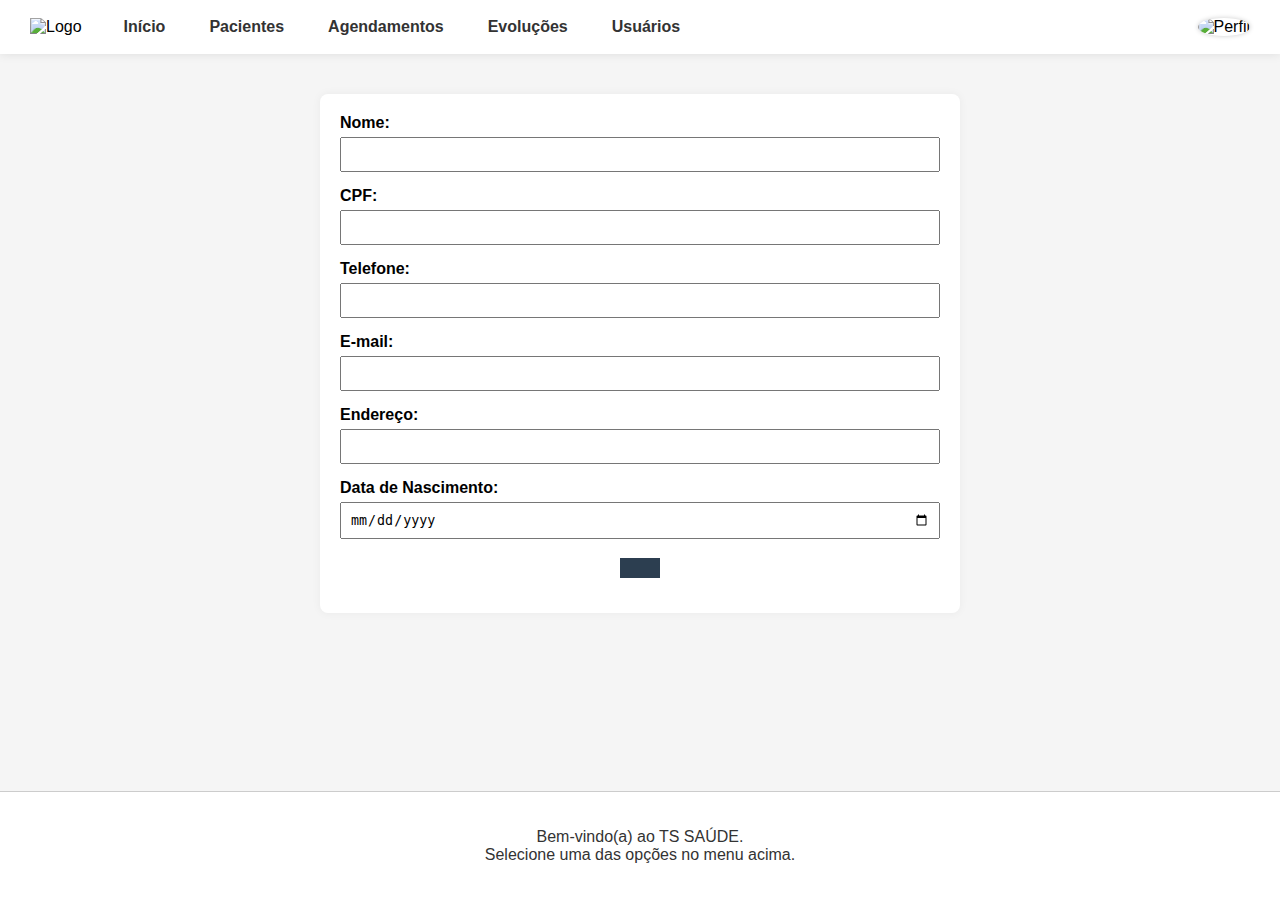
<file: src/main/resources/templates/patients/form.html>
<!DOCTYPE html>
<html xmlns:th="http://www.thymeleaf.org" xmlns:sec="http://www.thymeleaf.org/extras/spring-security">

<head>
    <meta charset="UTF-8">
    <title th:text="${patient.id == null} ? 'Novo Paciente' : 'Editar Paciente'">Formulário Paciente</title>
    <link rel="stylesheet" th:href="@{/css/styles.css}">
    <style>
        body {
            margin: 0;
            font-family: Arial, sans-serif;
            background-color: #f5f5f5;
            min-height: 100vh;
            display: flex;
            flex-direction: column;
        }

        header {
            display: flex;
            justify-content: space-between;
            align-items: center;
            background-color: white;
            padding: 10px 30px;
            box-shadow: 0 0 10px rgba(0, 0, 0, 0.1);
        }

        .left-header {
            display: flex;
            align-items: center;
            gap: 30px;
        }

        .logo {
            max-width: 80px;
            height: auto;
        }

        nav ul {
            list-style: none;
            padding: 0;
            margin: 0;
            display: flex;
            gap: 20px;
        }

        nav li {
            position: relative;
        }

        nav a {
            text-decoration: none;
            color: #333;
            font-weight: bold;
            padding: 8px 12px;
            display: block;
        }

        nav a:hover {
            background-color: #e0e0e0;
            border-radius: 5px;
        }

        nav ul ul {
            display: none;
            position: absolute;
            top: 100%;
            left: 0;
            background-color: white;
            box-shadow: 0 0 5px rgba(0, 0, 0, 0.15);
            z-index: 1000;
            min-width: 160px;
        }

        nav ul li:hover>ul {
            display: block;
        }

        .profile-container {
            position: relative;
        }

        .profile-icon {
            width: 40px;
            height: 40px;
            border-radius: 50%;
            object-fit: cover;
            cursor: pointer;
            box-shadow: 0 0 5px rgba(0, 0, 0, 0.2);
        }

        .profile-menu {
            display: none;
            position: absolute;
            top: 50px;
            right: 0;
            background-color: white;
            border: 1px solid #ccc;
            box-shadow: 0 0 10px rgba(0, 0, 0, 0.1);
            border-radius: 4px;
            z-index: 1000;
            min-width: 160px;
        }

        .profile-menu a {
            display: block;
            padding: 10px;
            text-decoration: none;
            color: #333;
            font-weight: normal;
        }

        .profile-menu a:hover {
            background-color: #f0f0f0;
        }

        main {
            flex: 1;
            padding: 20px;
        }

        form {
            background-color: white;
            padding: 20px;
            border-radius: 8px;
            box-shadow: 0 0 10px rgba(0, 0, 0, 0.05);
            max-width: 600px;
            margin: 0 auto;
        }

        form div {
            margin-bottom: 15px;
        }

        label {
            font-weight: bold;
            display: block;
            margin-bottom: 5px;
        }

        input {
            width: 100%;
            padding: 8px;
            box-sizing: border-box;
        }

        button {
            background-color: #2c3e50;
            color: white;
            padding: 10px 20px;
            border: none;
            cursor: pointer;
        }

        button:hover {
            background-color: #1a252f;
        }

        footer {
            background-color: white;
            text-align: center;
            padding: 20px;
            color: #333;
            font-size: 1em;
            border-top: 1px solid #ccc;
        }
    </style>
</head>

<body>
    <header>
        <!-- Lado esquerdo: logo + menu -->
        <div class="left-header">
            <div class="logo-container">
                <img th:src="@{/images/logo.png}" alt="Logo" class="logo" />
            </div>

            <nav>
                <ul>
                    <li><a th:href="@{/}">Início</a></li>
                    <li>
                        <a href="#">Pacientes</a>
                        <ul>
                            <li><a th:href="@{/patients/new}">Novo Paciente</a></li>
                            <li><a th:href="@{/patients}">Listar Pacientes</a></li>
                        </ul>
                    </li>
                    <li>
                        <a href="#">Agendamentos</a>
                        <ul>
                            <li><a th:href="@{/appointments/new}">Novo Agendamento</a></li>
                            <li><a th:href="@{/appointments}">Listar Agendamentos</a></li>
                        </ul>
                    </li>
                    <li sec:authorize="hasRole('ROLE_DOCTOR')">
                        <a href="#">Evoluções</a>
                        <ul>
                            <li><a th:href="@{/medicalrecords?patientId=1}">Visualizar Evoluções</a></li>
                        </ul>
                    </li>
                    <li sec:authorize="hasRole('ROLE_ADMIN')">
                        <a href="#">Usuários</a>
                        <ul>
                            <li><a th:href="@{/users/new}">Novo Usuário</a></li>
                            <li><a th:href="@{/users}">Listar Usuários</a></li>
                        </ul>
                    </li>
                </ul>
            </nav>
        </div>

        <!-- Lado direito: ícone do usuário + submenu -->
        <div class="profile-container">
            <img th:src="@{/images/perfil.png}" alt="Perfil" class="profile-icon" onclick="toggleProfileMenu()" />
            <div class="profile-menu" id="profileMenu">
                <span style="display: block; padding: 10px; font-weight: bold; color: #2c3e50;">
                    <span sec:authorize="hasRole('ROLE_ADMIN')">Perfil: Administrador</span>
                    <span sec:authorize="hasRole('ROLE_RECEPTIONIST')">Perfil: Recepcionista</span>
                    <span sec:authorize="hasRole('ROLE_DOCTOR')">Perfil: Médico</span>
                </span>
                <a th:href="@{/logout}">Sair</a>
            </div>
        </div>
    </header>

    <main>
        <h2 style="text-align:center;" th:text="${patient.id == null} ? 'Cadastrar Novo Paciente' : 'Editar Paciente'">
        </h2>

        <form th:action="${patient.id == null} ? @{/patients} : @{/patients/{id}(id=${patient.id})}"
            th:object="${patient}" method="post">

            <div>
                <label>Nome:</label>
                <input type="text" th:field="*{name}" required />
                <span th:if="${#fields.hasErrors('name')}" th:errors="*{name}"></span>
            </div>

            <div>
                <label>CPF:</label>
                <input type="text" th:field="*{cpf}" required />
                <span th:if="${#fields.hasErrors('cpf')}" th:errors="*{cpf}"></span>
            </div>

            <div>
                <label>Telefone:</label>
                <input type="text" th:field="*{phone}" required />
                <span th:if="${#fields.hasErrors('phone')}" th:errors="*{phone}"></span>
            </div>

            <div>
                <label>E-mail:</label>
                <input type="email" th:field="*{email}" required />
                <span th:if="${#fields.hasErrors('email')}" th:errors="*{email}"></span>
            </div>

            <div>
                <label>Endereço:</label>
                <input type="text" th:field="*{address}" />
            </div>

            <div>
                <label>Data de Nascimento:</label>
                <input type="date" th:field="*{birthDate}" />
            </div>

            <div style="text-align: center;">
                <button type="submit" th:text="${patient.id == null} ? 'Salvar' : 'Atualizar'"></button>
            </div>
        </form>
    </main>

    <footer>
        <p>Bem-vindo(a) ao TS SAÚDE. <br />Selecione uma das opções no menu acima.</p>
    </footer>

    <script>
        function toggleProfileMenu() {
            const menu = document.getElementById("profileMenu");
            menu.style.display = menu.style.display === "block" ? "none" : "block";
        }

        document.addEventListener("click", function (event) {
            const menu = document.getElementById("profileMenu");
            const profileIcon = document.querySelector(".profile-icon");
            if (!menu.contains(event.target) && !profileIcon.contains(event.target)) {
                menu.style.display = "none";
            }
        });
    </script>
</body>

</html>
</file>
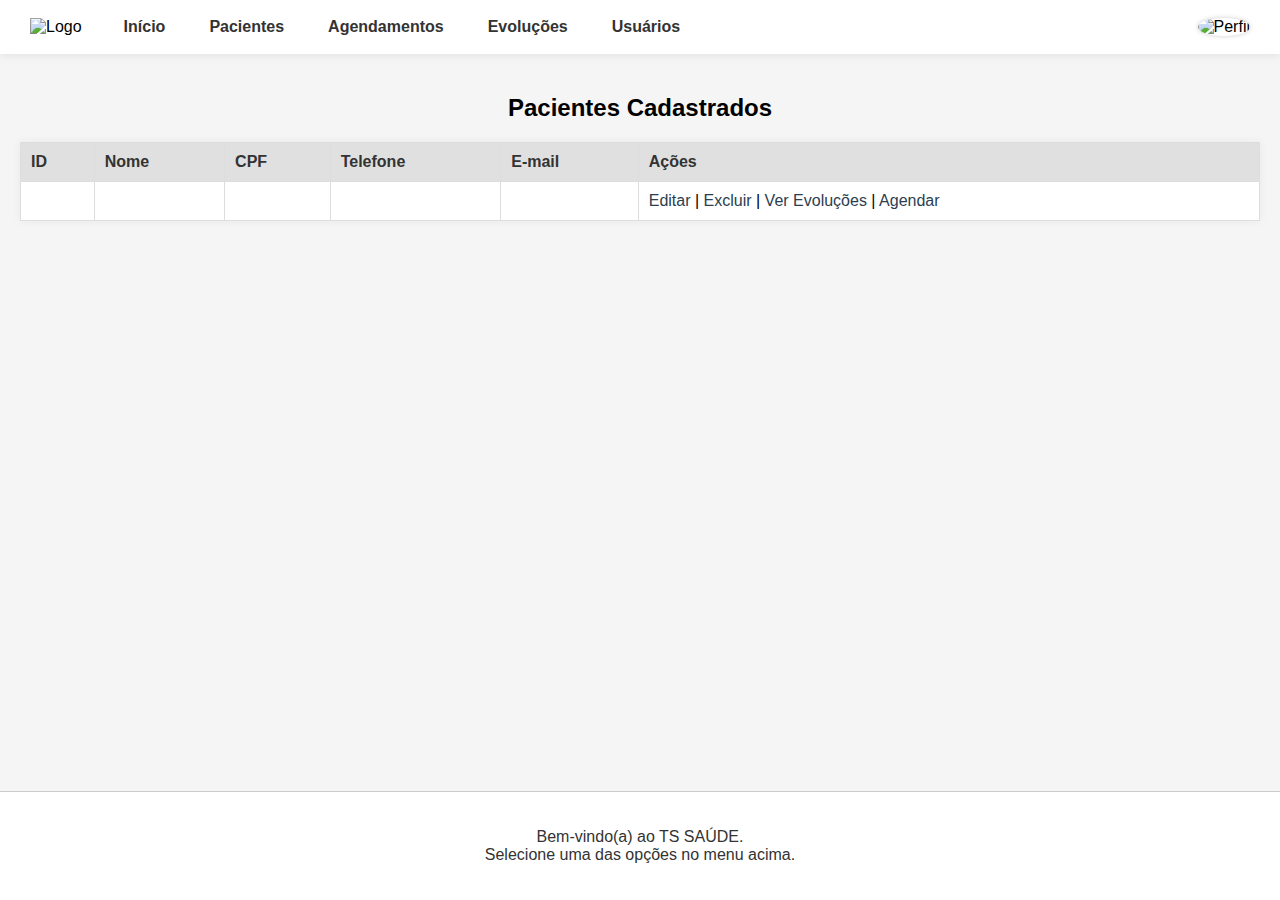
<file: src/main/resources/templates/patients/list.html>
<!DOCTYPE html>
<html xmlns:th="http://www.thymeleaf.org" xmlns:sec="http://www.thymeleaf.org/extras/spring-security">

<head>
    <meta charset="UTF-8">
    <title>Lista de Pacientes</title>
    <link rel="stylesheet" th:href="@{/css/styles.css}">
    <style>
        body {
            margin: 0;
            font-family: Arial, sans-serif;
            background-color: #f5f5f5;
            min-height: 100vh;
            display: flex;
            flex-direction: column;
        }

        header {
            display: flex;
            justify-content: space-between;
            align-items: center;
            background-color: white;
            padding: 10px 30px;
            box-shadow: 0 0 10px rgba(0, 0, 0, 0.1);
        }

        .left-header {
            display: flex;
            align-items: center;
            gap: 30px;
        }

        .logo {
            max-width: 80px;
            height: auto;
        }

        nav ul {
            list-style: none;
            padding: 0;
            margin: 0;
            display: flex;
            gap: 20px;
        }

        nav li {
            position: relative;
        }

        nav a {
            text-decoration: none;
            color: #333;
            font-weight: bold;
            padding: 8px 12px;
            display: block;
        }

        nav a:hover {
            background-color: #e0e0e0;
            border-radius: 5px;
        }

        nav ul ul {
            display: none;
            position: absolute;
            top: 100%;
            left: 0;
            background-color: white;
            box-shadow: 0 0 5px rgba(0, 0, 0, 0.15);
            z-index: 1000;
            min-width: 160px;
        }

        nav ul li:hover>ul {
            display: block;
        }

        .profile-container {
            position: relative;
        }

        .profile-icon {
            width: 40px;
            height: 40px;
            border-radius: 50%;
            object-fit: cover;
            cursor: pointer;
            box-shadow: 0 0 5px rgba(0, 0, 0, 0.2);
        }

        .profile-menu {
            display: none;
            position: absolute;
            top: 50px;
            right: 0;
            background-color: white;
            border: 1px solid #ccc;
            box-shadow: 0 0 10px rgba(0, 0, 0, 0.1);
            border-radius: 4px;
            z-index: 1000;
            min-width: 160px;
        }

        .profile-menu a {
            display: block;
            padding: 10px;
            text-decoration: none;
            color: #333;
            font-weight: normal;
        }

        .profile-menu a:hover {
            background-color: #f0f0f0;
        }

        main {
            flex: 1;
            padding: 20px;
        }

        table {
            width: 100%;
            border-collapse: collapse;
            background-color: white;
            box-shadow: 0 0 10px rgba(0, 0, 0, 0.05);
        }

        th,
        td {
            padding: 10px;
            text-align: left;
            border: 1px solid #ddd;
        }

        th {
            background-color: #e0e0e0;
            color: #333;
        }

        a {
            color: #2c3e50;
            text-decoration: none;
        }

        a:hover {
            text-decoration: underline;
        }

        footer {
            background-color: white;
            text-align: center;
            padding: 20px;
            color: #333;
            font-size: 1em;
            border-top: 1px solid #ccc;
        }
    </style>
</head>

<body>
    <header>
        <!-- Lado esquerdo: logo + menu -->
        <div class="left-header">
            <div class="logo-container">
                <img th:src="@{/images/logo.png}" alt="Logo" class="logo" />
            </div>

            <nav>
                <ul>
                    <li><a th:href="@{/}">Início</a></li>
                    <li>
                        <a href="#">Pacientes</a>
                        <ul>
                            <li><a th:href="@{/patients/new}">Novo Paciente</a></li>
                            <li><a th:href="@{/patients}">Listar Pacientes</a></li>
                        </ul>
                    </li>
                    <li>
                        <a href="#">Agendamentos</a>
                        <ul>
                            <li><a th:href="@{/appointments/new}">Novo Agendamento</a></li>
                            <li><a th:href="@{/appointments}">Listar Agendamentos</a></li>
                        </ul>
                    </li>
                    <li sec:authorize="hasRole('ROLE_DOCTOR')">
                        <a href="#">Evoluções</a>
                        <ul>
                            <li><a th:href="@{/medicalrecords?patientId=1}">Visualizar Evoluções</a></li>
                        </ul>
                    </li>
                    <li sec:authorize="hasRole('ROLE_ADMIN')">
                        <a href="#">Usuários</a>
                        <ul>
                            <li><a th:href="@{/users/new}">Novo Usuário</a></li>
                            <li><a th:href="@{/users}">Listar Usuários</a></li>
                        </ul>
                    </li>
                    <!-- <li><a th:href="@{/logout}">Sair</a></li> -->
                </ul>
            </nav>
        </div>

        <!-- Lado direito: ícone do usuário + submenu -->
        <div class="profile-container">
            <img th:src="@{/images/perfil.png}" alt="Perfil" class="profile-icon" onclick="toggleProfileMenu()" />
            <div class="profile-menu" id="profileMenu">
                <span style="display: block; padding: 10px; font-weight: bold; color: #2c3e50;">
                    <span sec:authorize="hasRole('ROLE_ADMIN')">Perfil: Administrador</span>
                    <span sec:authorize="hasRole('ROLE_RECEPTIONIST')">Perfil: Recepcionista</span>
                    <span sec:authorize="hasRole('ROLE_DOCTOR')">Perfil: Médico</span>
                </span>
                <a th:href="@{/logout}">Sair</a>
            </div>
        </div>
    </header>

    <main>
        <h2 style="text-align: center;">Pacientes Cadastrados</h2>
        <table>
            <thead>
                <tr>
                    <th>ID</th>
                    <th>Nome</th>
                    <th>CPF</th>
                    <th>Telefone</th>
                    <th>E-mail</th>
                    <th>Ações</th>
                </tr>
            </thead>
            <tbody>
                <tr th:each="patient : ${patients}">
                    <td th:text="${patient.id}"></td>
                    <td th:text="${patient.name}"></td>
                    <td th:text="${patient.cpf}"></td>
                    <td th:text="${patient.phone}"></td>
                    <td th:text="${patient.email}"></td>
                    <td>
                        <a th:href="@{|/patients/edit/${patient.id}|}">Editar</a> |
                        <a th:href="@{|/patients/delete/${patient.id}|}"
                            th:onclick="|return confirm('Deseja realmente excluir o paciente ID ${patient.id}?');|">
                            Excluir
                        </a> |
                        <a th:href="@{|/medicalrecords?patientId=${patient.id}|}">Ver Evoluções</a> |
                        <a th:href="@{|/appointments/new?patientId=${patient.id}|}">Agendar</a>
                    </td>
                </tr>
            </tbody>
        </table>
    </main>

    <footer>
        <p>Bem-vindo(a) ao TS SAÚDE. <br />Selecione uma das opções no menu acima.</p>
    </footer>

    <script>
        function toggleProfileMenu() {
            const menu = document.getElementById("profileMenu");
            menu.style.display = menu.style.display === "block" ? "none" : "block";
        }

        document.addEventListener("click", function (event) {
            const menu = document.getElementById("profileMenu");
            const profileIcon = document.querySelector(".profile-icon");
            if (!menu.contains(event.target) && !profileIcon.contains(event.target)) {
                menu.style.display = "none";
            }
        });
    </script>
</body>

</html>
</file>
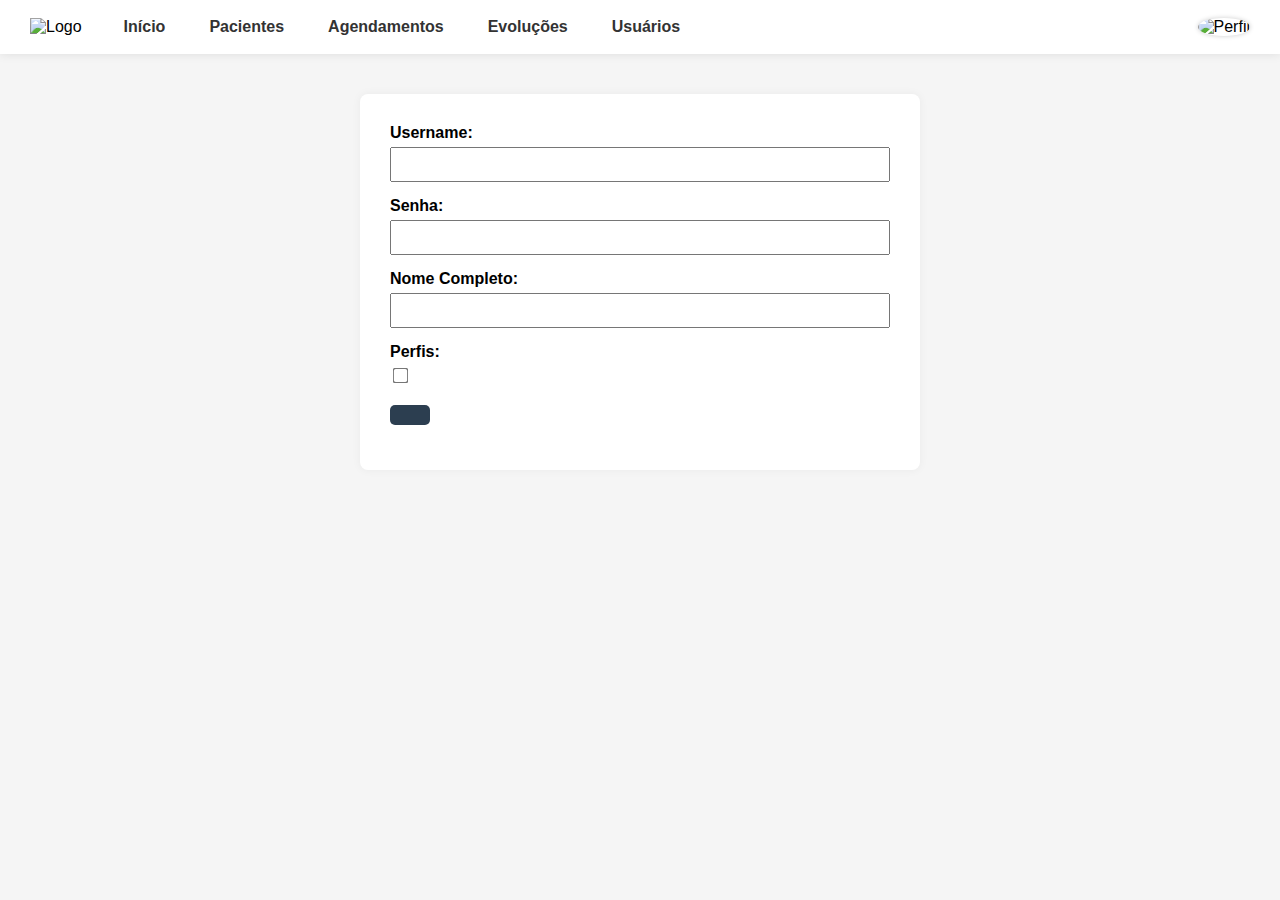
<file: src/main/resources/templates/users/form.html>
<!DOCTYPE html>
<html xmlns:th="http://www.thymeleaf.org" xmlns:sec="http://www.thymeleaf.org/extras/spring-security">

<head>
    <meta charset="UTF-8" />
    <title th:text="${user.id == null} ? 'Novo Usuário' : 'Editar Usuário'">Formulário Usuário</title>
    <link rel="stylesheet" th:href="@{/css/styles.css}" />
    <style>
        body {
            margin: 0;
            font-family: Arial, sans-serif;
            background-color: #f5f5f5;
            min-height: 100vh;
            display: flex;
            flex-direction: column;
        }

        header {
            display: flex;
            justify-content: space-between;
            align-items: center;
            background-color: white;
            padding: 10px 30px;
            box-shadow: 0 0 10px rgba(0, 0, 0, 0.1);
        }

        .left-header {
            display: flex;
            align-items: center;
            gap: 30px;
        }

        .logo {
            max-width: 80px;
            height: auto;
        }

        nav ul {
            list-style: none;
            padding: 0;
            margin: 0;
            display: flex;
            gap: 20px;
        }

        nav li {
            position: relative;
        }

        nav a {
            text-decoration: none;
            color: #333;
            font-weight: bold;
            padding: 8px 12px;
            display: block;
        }

        nav a:hover {
            background-color: #e0e0e0;
            border-radius: 5px;
        }

        nav ul ul {
            display: none;
            position: absolute;
            top: 100%;
            left: 0;
            background-color: white;
            box-shadow: 0 0 5px rgba(0, 0, 0, 0.15);
            z-index: 1000;
            min-width: 160px;
        }

        nav ul li:hover>ul {
            display: block;
        }

        nav ul ul li {
            width: 100%;
        }

        .profile-container {
            position: relative;
        }

        .profile-icon {
            width: 40px;
            height: 40px;
            border-radius: 50%;
            object-fit: cover;
            cursor: pointer;
            box-shadow: 0 0 5px rgba(0, 0, 0, 0.2);
        }

        .profile-menu {
            display: none;
            position: absolute;
            top: 50px;
            right: 0;
            background-color: white;
            border: 1px solid #ccc;
            box-shadow: 0 0 10px rgba(0, 0, 0, 0.1);
            border-radius: 4px;
            z-index: 1000;
            min-width: 160px;
        }

        .profile-menu a,
        .profile-menu span {
            display: block;
            padding: 10px;
            text-decoration: none;
            color: #333;
            font-weight: normal;
        }

        .profile-menu a:hover {
            background-color: #f0f0f0;
        }

        main {
            flex: 1;
            padding: 20px;
        }

        h2 {
            text-align: center;
            margin-bottom: 20px;
        }

        form {
            max-width: 500px;
            margin: auto;
            background: white;
            padding: 30px;
            border-radius: 8px;
            box-shadow: 0 0 10px rgba(0, 0, 0, 0.05);
        }

        form div {
            margin-bottom: 15px;
        }

        label {
            display: block;
            font-weight: bold;
            margin-bottom: 5px;
        }

        input[type="text"],
        input[type="password"] {
            width: 100%;
            padding: 8px;
            box-sizing: border-box;
        }

        input[type="checkbox"] {
            margin-right: 8px;
            transform: scale(1.2);
        }

        button {
            padding: 10px 20px;
            background-color: #2c3e50;
            color: white;
            border: none;
            cursor: pointer;
            border-radius: 5px;
            font-weight: bold;
        }

        button:hover {
            background-color: #1a252f;
        }
    </style>
</head>

<body>
    <header>
        <div class="left-header">
            <div class="logo-container">
                <img th:src="@{/images/logo.png}" alt="Logo" class="logo" />
            </div>

            <nav>
                <ul>
                    <li><a th:href="@{/}">Início</a></li>
                    <li>
                        <a href="#">Pacientes</a>
                        <ul>
                            <li><a th:href="@{/patients/new}">Novo Paciente</a></li>
                            <li><a th:href="@{/patients}">Listar Pacientes</a></li>
                        </ul>
                    </li>
                    <li>
                        <a href="#">Agendamentos</a>
                        <ul>
                            <li><a th:href="@{/appointments/new}">Novo Agendamento</a></li>
                            <li><a th:href="@{/appointments}">Listar Agendamentos</a></li>
                        </ul>
                    </li>
                    <li sec:authorize="hasRole('ROLE_DOCTOR')">
                        <a href="#">Evoluções</a>
                        <ul>
                            <li><a th:href="@{/medicalrecords?patientId=1}">Visualizar Evoluções</a></li>
                        </ul>
                    </li>
                    <li sec:authorize="hasRole('ROLE_ADMIN')">
                        <a href="#">Usuários</a>
                        <ul>
                            <li><a th:href="@{/users/new}">Novo Usuário</a></li>
                            <li><a th:href="@{/users}">Listar Usuários</a></li>
                        </ul>
                    </li>
                    <!-- <li><a th:href="@{/logout}">Sair</a></li> -->
                </ul>
            </nav>
        </div>

        <div class="profile-container">
            <img th:src="@{/images/perfil.png}" alt="Perfil" class="profile-icon" onclick="toggleProfileMenu()" />
            <div class="profile-menu" id="profileMenu">
                <span style="display: block; padding: 10px; font-weight: bold; color: #2c3e50;">
                    <span sec:authorize="hasRole('ROLE_ADMIN')">Perfil: Administrador</span>
                    <span sec:authorize="hasRole('ROLE_RECEPTIONIST')">Perfil: Recepcionista</span>
                    <span sec:authorize="hasRole('ROLE_DOCTOR')">Perfil: Médico</span>
                </span>
                <a th:href="@{/logout}">Sair</a>
            </div>
        </div>
    </header>

    <main>
        <h2 th:text="${user.id == null} ? 'Cadastrar Novo Usuário' : 'Editar Usuário'"></h2>

        <form th:action="${user.id == null} ? @{/users} : @{/users/{id}(id=${user.id})}" th:object="${user}"
            method="post">
            <div>
                <label for="username">Username:</label>
                <input type="text" id="username" th:field="*{username}" required />
                <span th:if="${#fields.hasErrors('username')}" th:errors="*{username}"></span>
            </div>

            <div th:if="${user.id == null}">
                <label for="password">Senha:</label>
                <input type="password" id="password" th:field="*{password}" required />
                <span th:if="${#fields.hasErrors('password')}" th:errors="*{password}"></span>
            </div>

            <div>
                <label for="fullName">Nome Completo:</label>
                <input type="text" id="fullName" th:field="*{fullName}" required />
                <span th:if="${#fields.hasErrors('fullName')}" th:errors="*{fullName}"></span>
            </div>

            <div>
                <label>Perfis:</label>
                <div th:each="role : ${allRoles}">
                    <input type="checkbox" th:value="${role.id}" th:name="rolesSelected"
                        th:checked="${user.roles.contains(role)}" id="role__${role.id}" />
                    <label th:for="'role__' + ${role.id}" th:text="${role.name}"></label>
                </div>
            </div>

            <div>
                <button type="submit" th:text="${user.id == null} ? 'Salvar' : 'Atualizar'"></button>
            </div>
        </form>
    </main>

    <script>
        function toggleProfileMenu() {
            const menu = document.getElementById("profileMenu");
            menu.style.display = menu.style.display === "block" ? "none" : "block";
        }

        document.addEventListener("click", function (event) {
            const menu = document.getElementById("profileMenu");
            const profileIcon = document.querySelector(".profile-icon");
            if (!menu.contains(event.target) && !profileIcon.contains(event.target)) {
                menu.style.display = "none";
            }
        });
    </script>
</body>

</html>
</file>
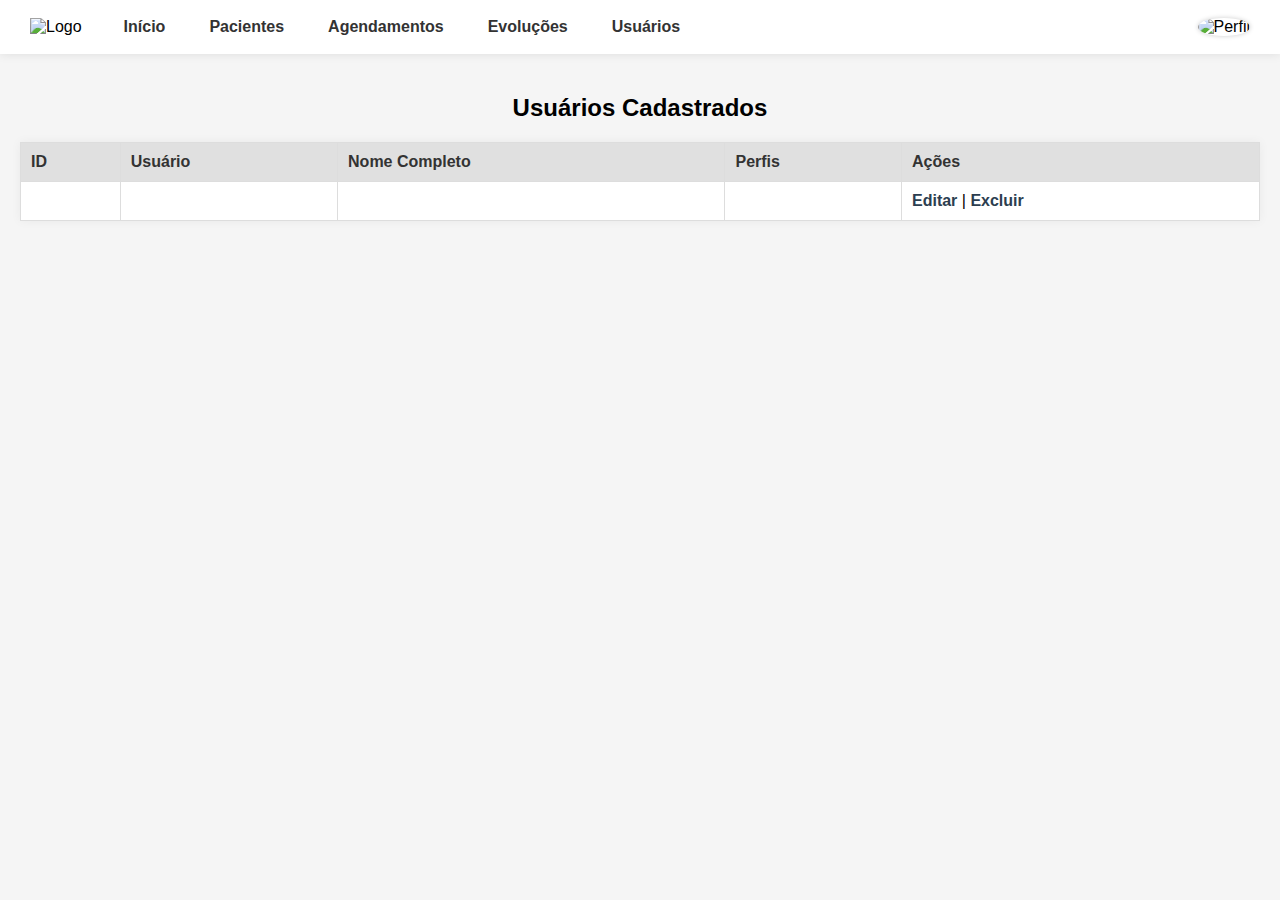
<file: src/main/resources/templates/users/list.html>
<!DOCTYPE html>
<html xmlns:th="http://www.thymeleaf.org" xmlns:sec="http://www.thymeleaf.org/extras/spring-security">

<head>
    <meta charset="UTF-8" />
    <title>Lista de Usuários</title>
    <link rel="stylesheet" th:href="@{/css/styles.css}" />
    <style>
        body {
            margin: 0;
            font-family: Arial, sans-serif;
            background-color: #f5f5f5;
            min-height: 100vh;
            display: flex;
            flex-direction: column;
        }

        header {
            display: flex;
            justify-content: space-between;
            align-items: center;
            background-color: white;
            padding: 10px 30px;
            box-shadow: 0 0 10px rgba(0, 0, 0, 0.1);
        }

        .left-header {
            display: flex;
            align-items: center;
            gap: 30px;
        }

        .logo {
            max-width: 80px;
            height: auto;
        }

        nav ul {
            list-style: none;
            padding: 0;
            margin: 0;
            display: flex;
            gap: 20px;
        }

        nav li {
            position: relative;
        }

        nav a {
            text-decoration: none;
            color: #333;
            font-weight: bold;
            padding: 8px 12px;
            display: block;
        }

        nav a:hover {
            background-color: #e0e0e0;
            border-radius: 5px;
        }

        nav ul ul {
            display: none;
            position: absolute;
            top: 100%;
            left: 0;
            background-color: white;
            box-shadow: 0 0 5px rgba(0, 0, 0, 0.15);
            z-index: 1000;
            min-width: 160px;
        }

        nav ul li:hover>ul {
            display: block;
        }

        nav ul ul li {
            width: 100%;
        }

        .profile-container {
            position: relative;
        }

        .profile-icon {
            width: 40px;
            height: 40px;
            border-radius: 50%;
            object-fit: cover;
            cursor: pointer;
            box-shadow: 0 0 5px rgba(0, 0, 0, 0.2);
        }

        .profile-menu {
            display: none;
            position: absolute;
            top: 50px;
            right: 0;
            background-color: white;
            border: 1px solid #ccc;
            box-shadow: 0 0 10px rgba(0, 0, 0, 0.1);
            border-radius: 4px;
            z-index: 1000;
            min-width: 160px;
        }

        .profile-menu a,
        .profile-menu span {
            display: block;
            padding: 10px;
            text-decoration: none;
            color: #333;
            font-weight: normal;
        }

        .profile-menu a:hover {
            background-color: #f0f0f0;
        }

        main {
            flex: 1;
            padding: 20px;
        }

        h2 {
            text-align: center;
            margin-bottom: 20px;
        }

        table {
            width: 100%;
            border-collapse: collapse;
            background-color: white;
            box-shadow: 0 0 10px rgba(0, 0, 0, 0.05);
        }

        th,
        td {
            padding: 10px;
            text-align: left;
            border: 1px solid #ddd;
        }

        th {
            background-color: #e0e0e0;
            color: #333;
        }

        a.action-link {
            color: #2c3e50;
            text-decoration: none;
            font-weight: bold;
        }

        a.action-link:hover {
            text-decoration: underline;
        }
    </style>
</head>

<body>
    <header>
        <!-- Esquerda: logo + menu -->
        <div class="left-header">
            <div class="logo-container">
                <img th:src="@{/images/logo.png}" alt="Logo" class="logo" />
            </div>

            <nav>
                <ul>
                    <li><a th:href="@{/}">Início</a></li>
                    <li>
                        <a href="#">Pacientes</a>
                        <ul>
                            <li><a th:href="@{/patients/new}">Novo Paciente</a></li>
                            <li><a th:href="@{/patients}">Listar Pacientes</a></li>
                        </ul>
                    </li>
                    <li>
                        <a href="#">Agendamentos</a>
                        <ul>
                            <li><a th:href="@{/appointments/new}">Novo Agendamento</a></li>
                            <li><a th:href="@{/appointments}">Listar Agendamentos</a></li>
                        </ul>
                    </li>
                    <li sec:authorize="hasRole('ROLE_DOCTOR')">
                        <a href="#">Evoluções</a>
                        <ul>
                            <li><a th:href="@{/medicalrecords?patientId=1}">Visualizar Evoluções</a></li>
                        </ul>
                    </li>
                    <li sec:authorize="hasRole('ROLE_ADMIN')">
                        <a href="#">Usuários</a>
                        <ul>
                            <li><a th:href="@{/users/new}">Novo Usuário</a></li>
                            <li><a th:href="@{/users}">Listar Usuários</a></li>
                        </ul>
                    </li>
                    <!-- <li><a th:href="@{/logout}">Sair</a></li> -->
                </ul>
            </nav>
        </div>

        <!-- Direita: ícone perfil + menu dropdown -->
        <div class="profile-container">
            <img th:src="@{/images/perfil.png}" alt="Perfil" class="profile-icon" onclick="toggleProfileMenu()" />
            <div class="profile-menu" id="profileMenu">
                <span style="display: block; padding: 10px; font-weight: bold; color: #2c3e50;">
                    <span sec:authorize="hasRole('ROLE_ADMIN')">Perfil: Administrador</span>
                    <span sec:authorize="hasRole('ROLE_RECEPTIONIST')">Perfil: Recepcionista</span>
                    <span sec:authorize="hasRole('ROLE_DOCTOR')">Perfil: Médico</span>
                </span>
                <a th:href="@{/logout}">Sair</a>
            </div>
        </div>
    </header>

    <main>
        <h2>Usuários Cadastrados</h2>
        <table>
            <thead>
                <tr>
                    <th>ID</th>
                    <th>Usuário</th>
                    <th>Nome Completo</th>
                    <th>Perfis</th>
                    <th>Ações</th>
                </tr>
            </thead>
            <tbody>
                <tr th:each="user : ${users}">
                    <td th:text="${user.id}"></td>
                    <td th:text="${user.username}"></td>
                    <td th:text="${user.fullName}"></td>
                    <td>
                        <span th:each="role : ${user.roles}" th:text="${role.name + ' '}" />
                    </td>
                    <td>
                        <a th:href="@{|/users/edit/${user.id}|}" class="action-link">Editar</a> |
                        <a th:href="@{|/users/delete/${user.id}|}" class="action-link"
                            th:onclick="|return confirm('Deseja realmente excluir o usuário ID ${user.id}?');|">Excluir</a>
                    </td>
                </tr>
            </tbody>
        </table>
    </main>

    <script>
        function toggleProfileMenu() {
            const menu = document.getElementById("profileMenu");
            menu.style.display = menu.style.display === "block" ? "none" : "block";
        }

        document.addEventListener("click", function (event) {
            const menu = document.getElementById("profileMenu");
            const profileIcon = document.querySelector(".profile-icon");
            if (!menu.contains(event.target) && !profileIcon.contains(event.target)) {
                menu.style.display = "none";
            }
        });
    </script>
</body>

</html>
</file>
